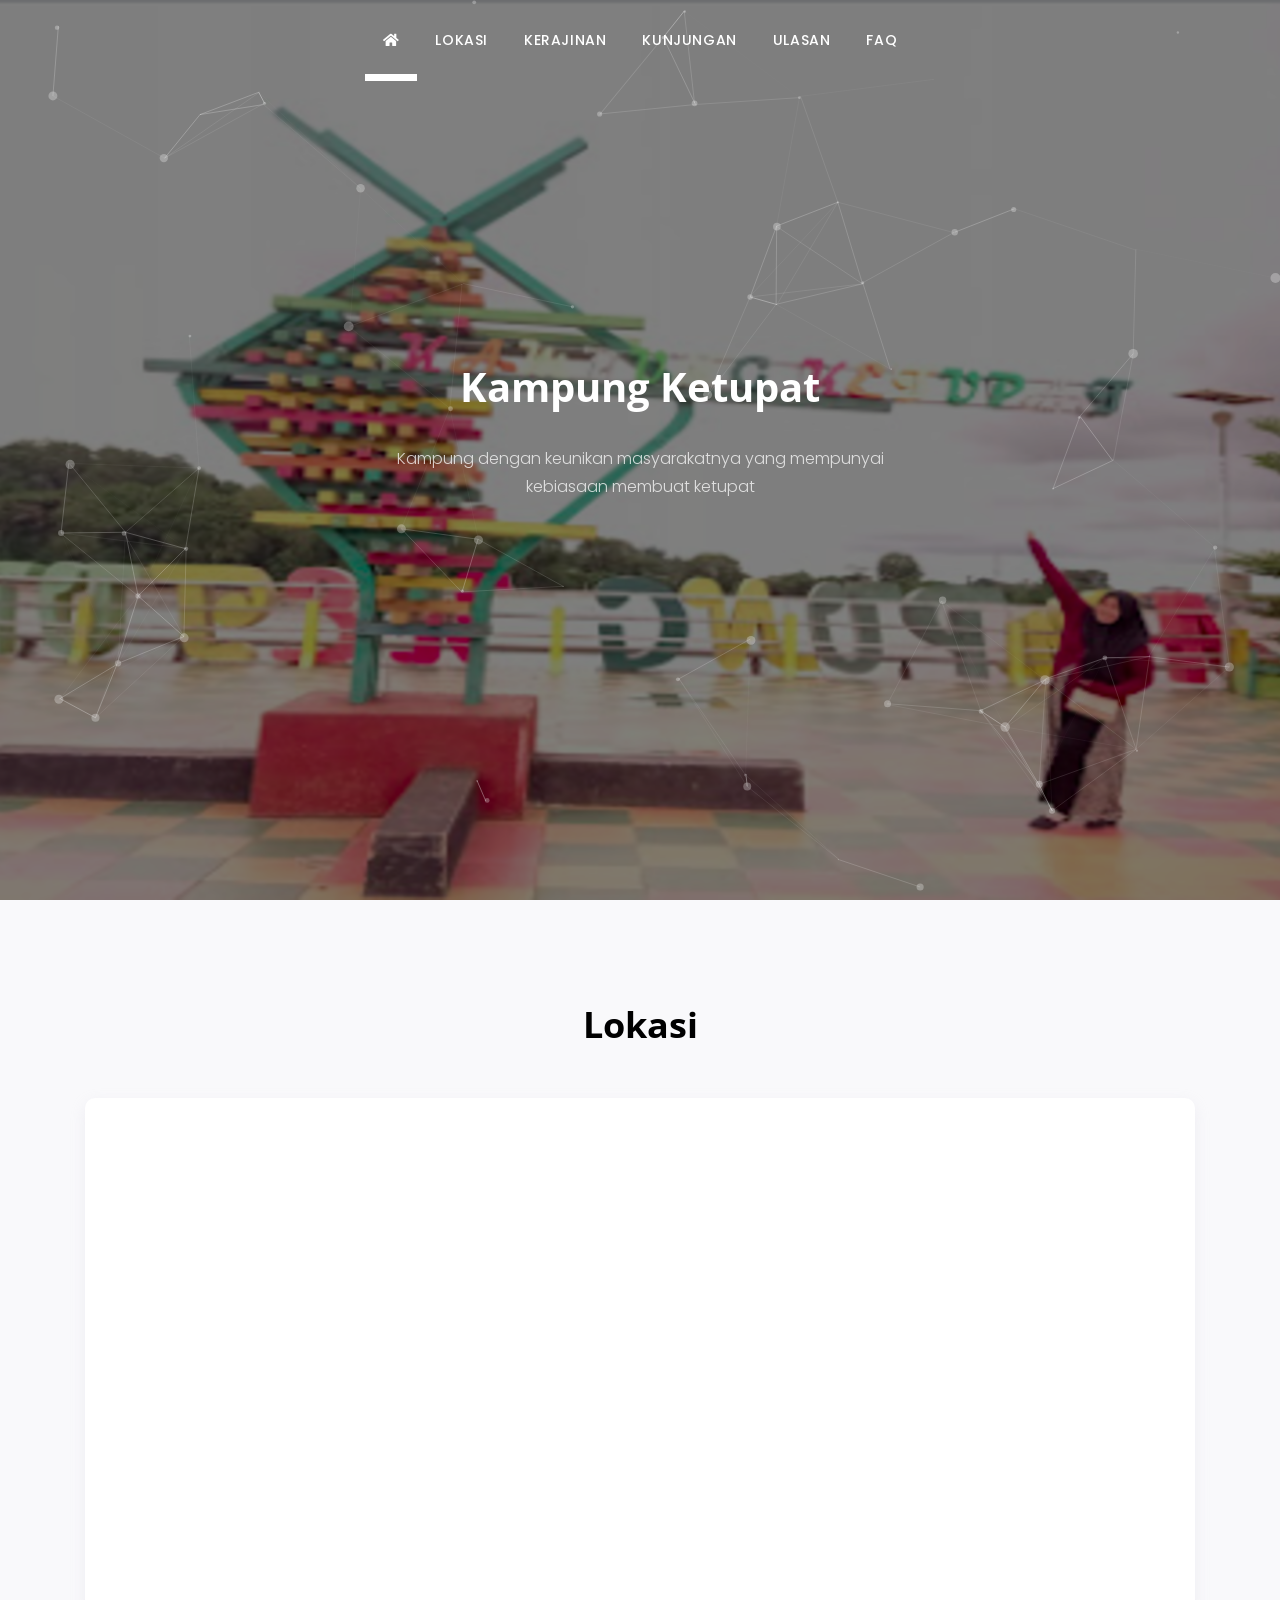
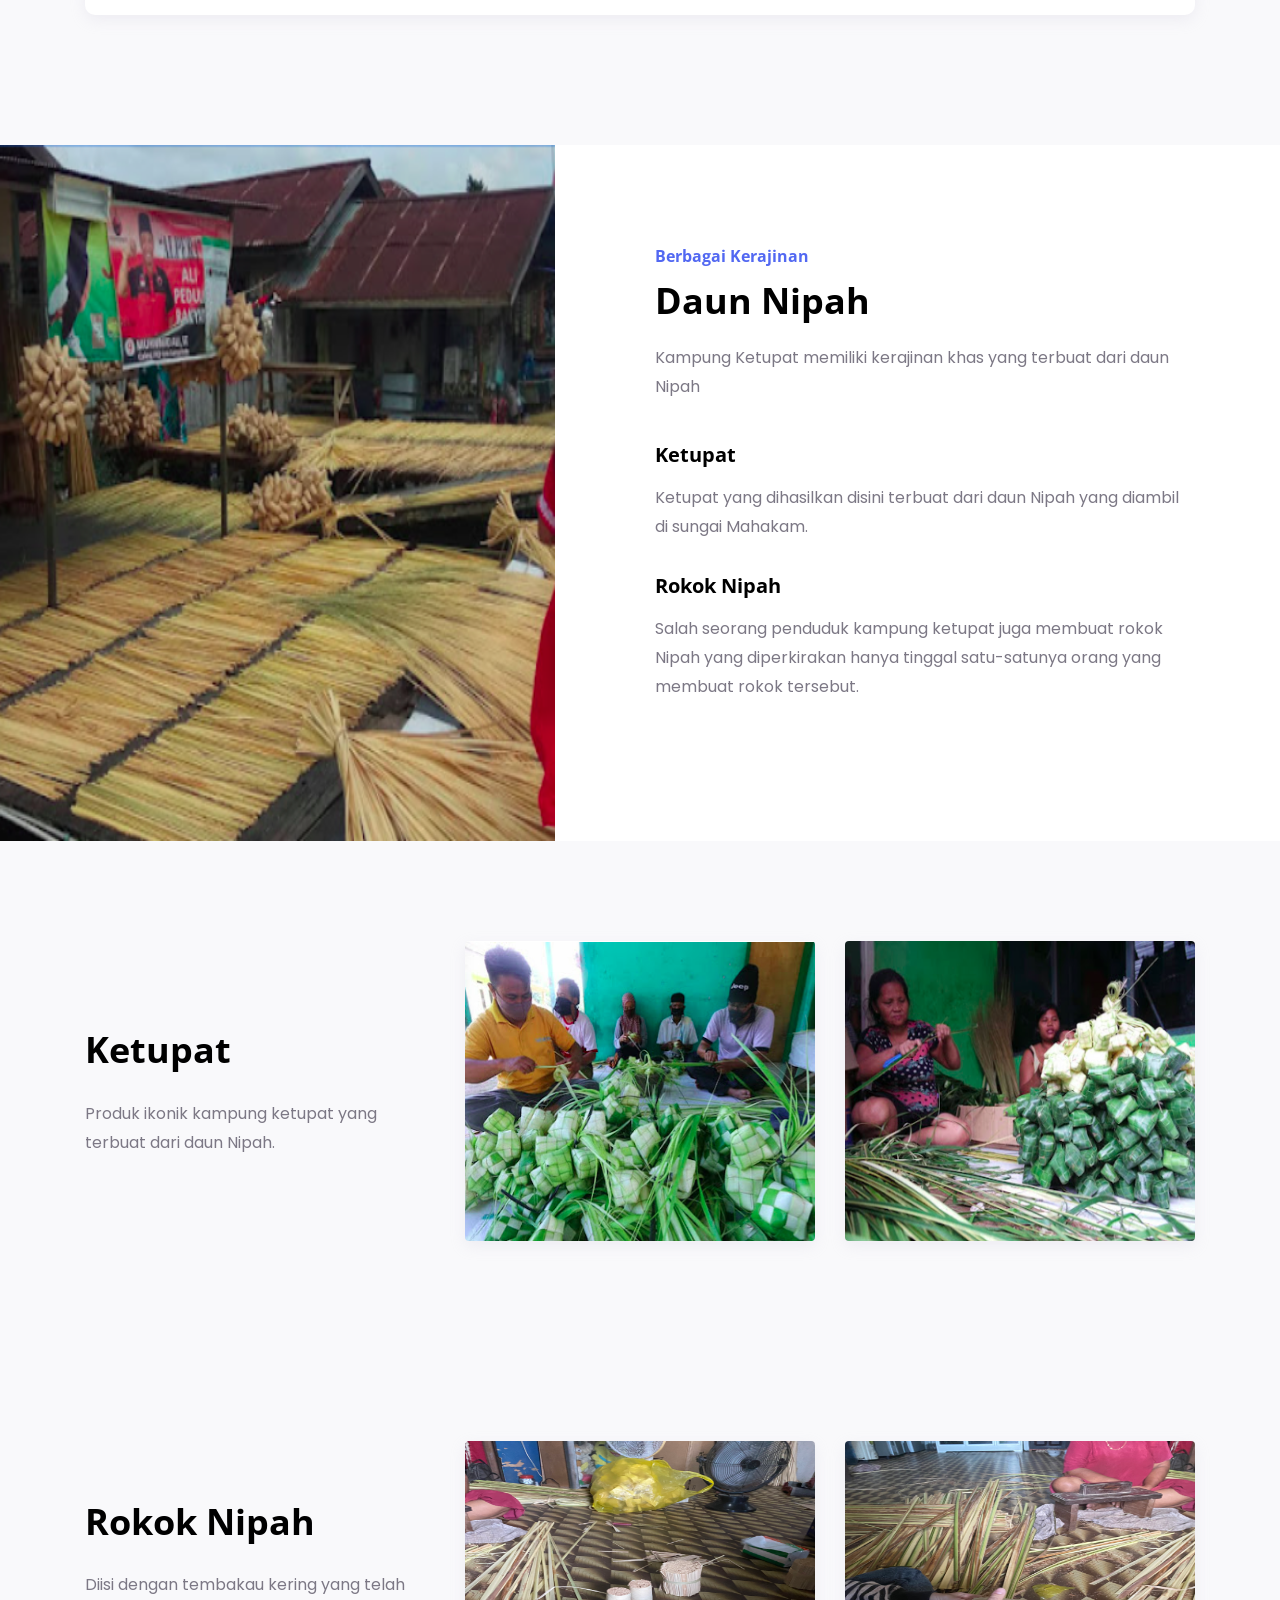
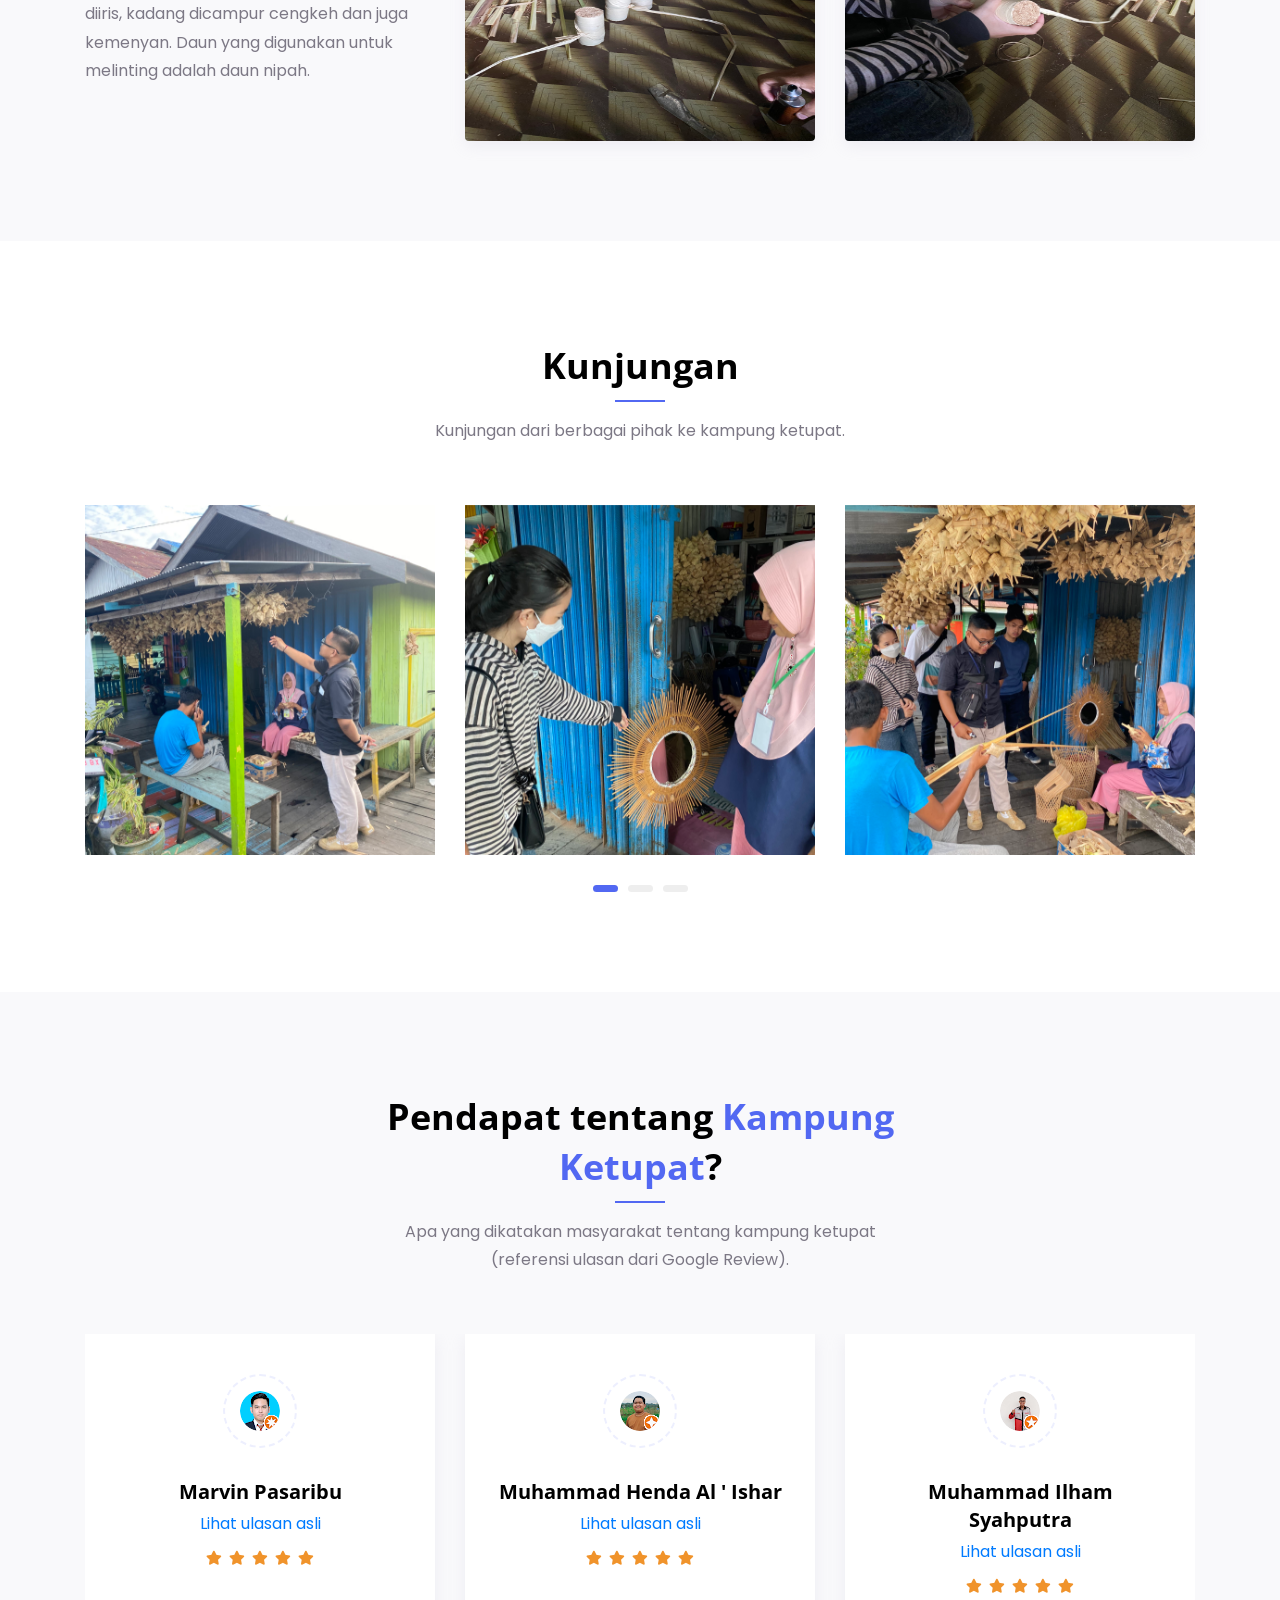
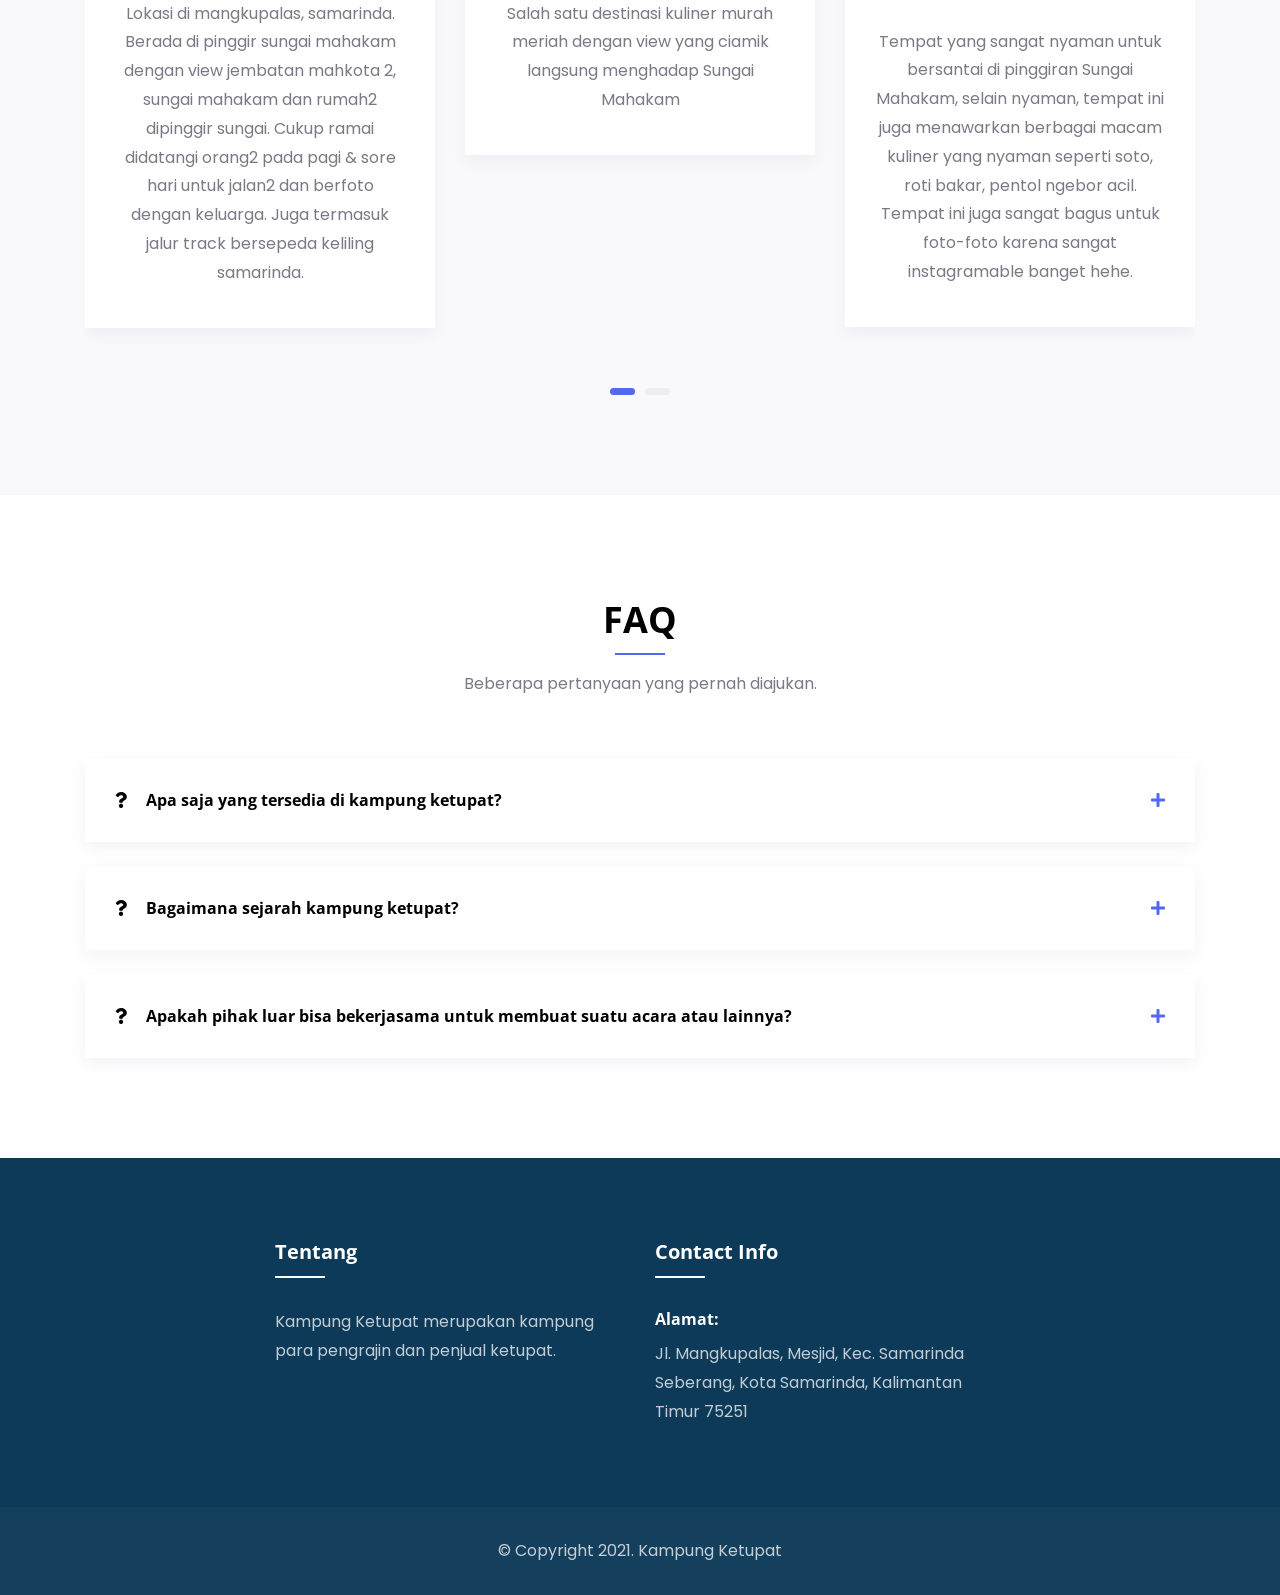
<file: index.html>
<!DOCTYPE html>
<html lang="en">
<head>
    <meta charset="UTF-8">
    <meta name="author" content="Kampung Ketupat">
    <meta name="robots" content="index,follow">
    <meta name="publisher" content="Inforsa">
    <meta http-equiv="X-UA-Compatible" content="IE=edge">
    <meta name="description" content="Kampung Ketupat kampung penuh warna">
    <meta name="viewport" content="width=device-width, initial-scale=1.0">
    <title>Kampung Ketupat | Kampung Penuh Warna</title>
    <!--// Boostrap v4 //-->
    <link rel="stylesheet" href="vendor/css/bootstrap.min.css">
    <!--// Magnific Popup //-->
    <link rel="stylesheet" href="vendor/css/magnific.popup.min.css">
    <!--// Animate Css //-->
    <link rel="stylesheet" href="vendor/css/animate.min.css">
    <!--// Owl Carousel //-->
    <link rel="stylesheet" href="vendor/css/owl.carousel.min.css">
    <!--// Owl Carousel Default //-->
    <link rel="stylesheet" href="vendor/css/owl.carousel.default.min.css">
    <!--// Font Awesome //-->
    <link rel="stylesheet" href="fonts/font_awesome/css/all.css">
    <!--// Theme Main Css //-->
    <link rel="stylesheet" href="css/style.css">
    <!--// Google Fonts //-->
    <link href="https://fonts.googleapis.com/css2?family=Poppins:ital,wght@0,400;0,500;0,600;0,700;0,800;0,900;1,400;1,500;1,600;1,700;1,800;1,900&display=swap" rel="stylesheet">
    <link href="https://fonts.googleapis.com/css2?family=Open+Sans:ital,wght@0,300;0,400;0,600;0,700;0,800;1,300;1,400;1,600;1,700;1,800&display=swap" rel="stylesheet">
</head>
<body data-spy="scroll" data-target="#fixedNavbar">

    <!--// Page Wrapper Start //-->
    <div class="page-wrapper" id="wrapper">

        <!--// Header Start //-->
        <header class="header fixed-top p-3 p-lg-0" id="header">
            <div id="nav-menu-wrap">
                <div class="container">
                    <nav class="navbar navbar-expand-lg p-0">
                        <button class="navbar-toggler" type="button" data-toggle="collapse" data-target="#fixedNavbar" 
                            aria-controls="fixedNavbar" aria-expanded="false" aria-label="Toggle navigation">
                            <span class="togler-icon-inner">
                                <span class="line-1"></span>
                                <span class="line-2"></span>
                                <span class="line-3"></span>
                            </span>
                        </button>
                        <div class="collapse navbar-collapse main-menu justify-content-center" id="fixedNavbar">
                            <ul class="navbar-nav">
                                <li class="nav-item">
                                    <a class="nav-link active menu-link" href="#home">
                                        <i class="fas fa-home"></i>
                                    </a>
                                </li>
                                <li class="nav-item">
                                    <a class="nav-link menu-link" href="#lokasi">Lokasi</a>
                                </li>
                                <li class="nav-item">
                                    <a class="nav-link menu-link" href="#kerajinan">Kerajinan</a>
                                </li>
                                <li class="nav-item">
                                    <a class="nav-link menu-link" href="#kunjungan">Kunjungan</a>
                                </li>
                                <li class="nav-item">
                                    <a class="nav-link menu-link" href="#ulasan">Ulasan</a>
                                </li>
                                <li class="nav-item">
                                    <a class="nav-link menu-link" href="#faq-area">FAQ</a>
                                </li>
                            </ul>
                        </div>
                    </nav>
                </div>
            </div>
        </header>
        <!--// Header End  //-->

        <!--// Main Area Start //-->
        <main class="main-area">

            <!--// Hero Section Start //-->
            <section class="hero-banner bg-overlay" id="home" data-bg-image-path="img/header.png">
                <div id="heroparticles"></div>
                <div class="container h-100">
                    <div class="row align-items-center justify-content-center">
                        <div class="col-lg-7 col-xl-6 col-md-10">
                            <div class="hero-inner text-center">
                                <h1>Kampung Ketupat</h1>
                                <h2>Kampung dengan keunikan masyarakatnya yang mempunyai kebiasaan membuat ketupat</h2>
                            </div>
                        </div>
                    </div>
                </div>
            </section>
            <!--// Hero Section End //-->

            <section class="section bg-light-grey" id="lokasi">
                <div class="container">
                    <h2 class="mb-5 text-center">Lokasi</h2>
                    <div class="custom-card">
                        <iframe src="https://www.google.com/maps/embed?pb=!1m18!1m12!1m3!1d3989.652932174733!2d117.15012201542001!3d-0.5216927354187605!2m3!1f0!2f0!3f0!3m2!1i1024!2i768!4f13.1!3m3!1m2!1s0x2df67f93fc6a90bb%3A0x6b206598b103ec0c!2sKampung%20Ketupat!5e0!3m2!1sid!2sid!4v1659330964343!5m2!1sid!2sid" class="rounded w-100" height="450" style="border:0;" allowfullscreen="" loading="lazy" referrerpolicy="no-referrer-when-downgrade"></iframe>
                    </div>
                </div>
            </section>
            
            <!--// New Features Section Start //-->
            <section id="new-features">
                <div class="new-features-img">
                    <img src="img/daun-nipah.png" alt="New Features image"  title="New Features image">
                </div>
                <div class="container" id="kerajinan">
                    <div class="row justify-content-end">
                        <div class="col-lg-6">
                            <div class="new-features-inner">
                                <div class="inner-text">
                                    <h6>Berbagai Kerajinan</h6>
                                    <h2>Daun Nipah</h2>
                                    <p>Kampung Ketupat memiliki kerajinan khas yang terbuat dari daun Nipah</p>
                                </div>
                                <ul class="new-features-list">
                                    <li>
                                        <div class="text">
                                            <h6>Ketupat</h6>
                                            <p>Ketupat yang dihasilkan disini terbuat dari daun Nipah yang diambil di sungai Mahakam.</p>
                                        </div>
                                    </li>
                                    <li>
                                        <div class="text">
                                            <h6>Rokok Nipah</h6>
                                            <p>Salah seorang penduduk kampung ketupat juga membuat rokok Nipah yang diperkirakan hanya tinggal satu-satunya orang yang membuat rokok tersebut.</p>
                                        </div>
                                    </li>
                                </ul>
                            </div>
                        </div>
                    </div>
                </div>
            </section>
            <!--// New Features Section End //-->

            <section class="section bg-light-grey" id="ketupat">
                <div class="container">
                    <div class="row align-items-center">
                        <div class="col-12 col-lg-4 mb-4 mb-lg-0">
                            <h2 class="mb-4">Ketupat</h2>
                            <p>Produk ikonik kampung ketupat yang terbuat dari daun Nipah.</p>
                        </div>
                        <div class="col-12 col-lg-8">
                            <div class="row justify-content-center">
                                <div class="col-12 col-lg-6 mb-4 mb-lg-0">
                                    <img src="img/ketupat/ketupat-1.png" class="custom-shadow rounded w-100" height="300" alt="">
                                </div>
                                <div class="col-12 col-lg-6">
                                    <img src="img/ketupat/ketupat-2.png" class="custom-shadow rounded w-100" height="300" alt="">
                                </div>
                            </div>
                        </div>
                    </div>
                </div>
            </section>

            <section class="section bg-light-grey" id="rokok">
                <div class="container">
                    <div class="row align-items-center">
                        <div class="col-12 col-lg-4 mb-4 mb-lg-0">
                            <h2 class="mb-4">Rokok Nipah</h2>
                            <p>Diisi dengan tembakau kering yang telah diiris, kadang dicampur cengkeh dan juga kemenyan. Daun yang digunakan untuk melinting adalah daun nipah.</p>
                        </div>
                        <div class="col-12 col-lg-8">
                            <div class="row justify-content-center">
                                <div class="col-12 col-lg-6 mb-4 mb-lg-0">
                                    <img src="img/rokok/rokok-1.jpg" class="custom-shadow rounded w-100" height="300" alt="">
                                </div>
                                <div class="col-12 col-lg-6">
                                    <img src="img/rokok/rokok-2.jpg" class="custom-shadow rounded w-100" height="300" alt="">
                                </div>
                            </div>
                        </div>
                    </div>
                </div>
            </section>

            <!--// Screenshots Section Start //-->
            <section class="section" id="kunjungan">
                <div class="container">
                    <div class="row justify-content-center">
                        <div class="col-lg-6">
                            <div class="section-heading">
                                <h2>Kunjungan</h2>
                                <h4>Kunjungan dari berbagai pihak ke kampung ketupat.</h4>
                            </div>
                        </div>
                    </div>
                    <div class="screenshots-carousel owl-carousel owl-theme">
                        <div class="item">
                            <img src="img/kunjungan/junjungan-1.jpg" alt="Screenshots image" class="img-fluid h-100">
                        </div>
                        <div class="item">
                            <img src="img/kunjungan/junjungan-2.jpg" alt="Screenshots image" class="img-fluid h-100">
                        </div>
                        <div class="item">
                            <img src="img/kunjungan/junjungan-3.jpg" alt="Screenshots image" class="img-fluid h-100">
                        </div>
                        <div class="item">
                            <img src="img/kunjungan/junjungan-4.jpg" alt="Screenshots image" class="img-fluid h-100">
                        </div>
                        <div class="item">
                            <img src="img/kunjungan/junjungan-5.jpg" alt="Screenshots image" class="img-fluid h-100">
                        </div>
                        <div class="item">
                            <img src="img/kunjungan/junjungan-7.png" alt="Screenshots image" class="img-fluid h-100">
                        </div>
                        <div class="item">
                            <img src="img/kunjungan/junjungan-8.png" alt="Screenshots image" class="img-fluid h-100">
                        </div>
                        <div class="item">
                            <img src="img/kunjungan/junjungan-9.png" alt="Screenshots image" class="img-fluid h-100">
                        </div>
                    </div>
                </div>
            </section>
            <!--// Screenshots Section End //-->

            <!--// Testimonials Section Start //-->
            <section class="section bg-light-grey" id="ulasan">
                <div class="container">
                    <div class="row justify-content-center">
                        <div class="col-lg-6">
                            <div class="section-heading">
                                <h2>Pendapat tentang <span>Kampung Ketupat</span>?</h2>
                                <h4>
                                    Apa yang dikatakan masyarakat tentang kampung ketupat (referensi ulasan dari Google Review).
                                </h4>
                            </div>
                        </div>
                    </div>
                    <div class="testimonials-carousel owl-carousel owl-theme">
                        <div class="item">
                            <div class="testimonial-item">
                                <div class="img">
                                   <img src="img/testimonial/real-testimonial-1.png" alt="Testimonials image" title="Testimonials image">
                                </div>
                                <div class="body">
                                    <h6>
                                        Marvin Pasaribu
                                    </h6>
                                    <a href="https://goo.gl/maps/D37UqzqEdnn6Zybu5" target="_blank">Lihat ulasan asli</a>
                                    <div class="rating">
                                        <i class="fa fa-star"></i>
                                        <i class="fa fa-star"></i>
                                        <i class="fa fa-star"></i>
                                        <i class="fa fa-star"></i>
                                        <i class="fa fa-star"></i>
                                    </div>
                                    <p>
                                        Lokasi di mangkupalas, samarinda. Berada di pinggir sungai mahakam dengan view jembatan mahkota 2, sungai mahakam dan rumah2 dipinggir sungai. Cukup ramai didatangi orang2 pada pagi & sore hari untuk jalan2 dan berfoto dengan keluarga. Juga termasuk jalur track bersepeda keliling samarinda.
                                    </p>
                                </div>
                            </div>
                        </div>
                        <div class="item">
                            <div class="testimonial-item">
                                <div class="img">
                                   <img src="img/testimonial/real-testimonial-2.png" alt="Testimonials image" title="Testimonials image">
                                </div>
                                <div class="body">
                                    <h6>
                                        Muhammad Henda Al ' Ishar
                                    </h6>
                                    <a href="https://goo.gl/maps/DyvkgGRaTUk4HW7x5" target="_blank">Lihat ulasan asli</a>
                                    <div class="rating">
                                        <i class="fa fa-star"></i>
                                        <i class="fa fa-star"></i>
                                        <i class="fa fa-star"></i>
                                        <i class="fa fa-star"></i>
                                        <i class="fa fa-star"></i>
                                    </div>
                                    <p>
                                        Salah satu destinasi kuliner murah meriah dengan view yang ciamik langsung menghadap Sungai Mahakam
                                    </p>
                                </div>
                            </div>
                        </div>
                        <div class="item">
                            <div class="testimonial-item">
                                <div class="img">
                                   <img src="img/testimonial/real-testimonial-3.png" alt="Testimonials image" title="Testimonials image">
                                </div>
                                <div class="body">
                                    <h6>
                                        Muhammad Ilham Syahputra
                                    </h6>
                                    <a href="https://goo.gl/maps/BK1jLFpyXAvFGYeF8" target="_blank">Lihat ulasan asli</a>
                                    <div class="rating">
                                        <i class="fa fa-star"></i>
                                        <i class="fa fa-star"></i>
                                        <i class="fa fa-star"></i>
                                        <i class="fa fa-star"></i>
                                        <i class="fa fa-star"></i>
                                    </div>
                                    <p>
                                        Tempat yang sangat nyaman untuk bersantai di pinggiran Sungai Mahakam, selain nyaman, tempat ini juga menawarkan berbagai macam kuliner yang nyaman seperti soto, roti bakar, pentol ngebor acil. Tempat ini juga sangat bagus untuk foto-foto karena sangat instagramable banget hehe.
                                    </p>
                                </div>
                            </div>
                        </div>
                        <div class="item">
                            <div class="testimonial-item">
                                <div class="img">
                                   <img src="img/testimonial/real-testimonial-4.png" alt="Testimonials image" title="Testimonials image">
                                </div>
                                <div class="body">
                                    <h6>
                                        Hefni Ramadhany
                                    </h6>
                                    <a href="https://goo.gl/maps/ATurPJxt8qb3Twou7" target="_blank">Lihat ulasan asli</a>
                                    <div class="rating">
                                        <i class="fa fa-star"></i>
                                        <i class="fa fa-star"></i>
                                        <i class="fa fa-star"></i>
                                        <i class="fa fa-star"></i>
                                        <i class="fa fa-star"></i>
                                    </div>
                                    <p>
                                        Bagi yg bingung mau city tour, kampung ketupat sih pilihannya
                                    </p>
                                </div>
                            </div>
                        </div>
                        <div class="item">
                            <div class="testimonial-item">
                                <div class="img">
                                   <img src="img/testimonial/real-testimonial-5.png" alt="Testimonials image" title="Testimonials image">
                                </div>
                                <div class="body">
                                    <h6>
                                        Junay Di
                                    </h6>
                                    <a href="https://goo.gl/maps/d6YJYpJGyZLUhmN86" target="_blank">Lihat ulasan asli</a>
                                    <div class="rating">
                                        <i class="fa fa-star"></i>
                                        <i class="fa fa-star"></i>
                                        <i class="fa fa-star"></i>
                                        <i class="fa fa-star"></i>
                                        <i class="fa fa-star"></i>
                                    </div>
                                    <p>
                                        Tempat biasa namun berasa luar biasa.. joss
                                    </p>
                                </div>
                            </div>
                        </div>
                        <div class="item">
                            <div class="testimonial-item">
                                <div class="img">
                                   <img src="img/testimonial/real-testimonial-6.png" alt="Testimonials image" title="Testimonials image">
                                </div>
                                <div class="body">
                                    <h6>
                                        Hariyanti Rynt
                                    </h6>
                                    <a href="https://goo.gl/maps/mzcutxrW46s1FZrCA" target="_blank">Lihat ulasan asli</a>
                                    <div class="rating">
                                        <i class="fa fa-star"></i>
                                        <i class="fa fa-star"></i>
                                        <i class="fa fa-star"></i>
                                        <i class="fa fa-star"></i>
                                        <i class="fa fa-star"></i>
                                    </div>
                                    <p>
                                        Baguss disni<br>
                                        Makan disni murah meriah. Ada sop ceker, dan soto
                                    </p>
                                </div>
                            </div>
                        </div>
                    </div>
                </div>
            </section>
            <!--// Testimonials Section End //-->

            <!--// FAQ Section Start //-->
            <section class="section" id="faq-area">
                <div class="container">
                    <div class="row justify-content-center">
                        <div class="col-lg-6">
                            <div class="section-heading">
                                <h2>FAQ</h2>
                                <h4>
                                    Beberapa pertanyaan yang pernah diajukan.
                                </h4>
                            </div>
                        </div>
                    </div>
                    <div class="row">
                        <div class="col-12 mb-4">
                            <div class="accordion-item">
                                <div class="accordion-item-header" id="accordionHeadingOne">
                                    <a href="#" data-toggle="collapse" data-target="#accordionItemOne" aria-expanded="false" aria-controls="accordionItemOne">
                                        <i class="fas fa-question"></i>
                                        <span>Apa saja yang tersedia di kampung ketupat?</span>
                                    </a>
                                </div>
                                <div id="accordionItemOne" class="collapse" aria-labelledby="accordionHeadingOne">
                                    <div class="accordion-body">
                                        <p>
                                            Selain ciri khas ketupatnya, terdapat spot yang bagus untuk berfoto dan beberapa makanan tradisional yang tersedia, juga ada acara yang diadakan guna meramaikan kampung ketupat, bahkan di hari minggu terdapat hiburan musik dan permainan tradisional.
                                        </p>
                                    </div>
                                </div>
                            </div>
                        </div>
                        <div class="col-12 mb-4">
                            <div class="accordion-item">
                                <div class="accordion-item-header" id="accordionHeaderTwo">
                                    <a href="#" data-toggle="collapse" data-target="#accordionItemTwo" aria-expanded="false" aria-controls="accordionItemTwo">
                                        <i class="fas fa-question"></i>
                                        <span>Bagaimana sejarah kampung ketupat?</span>
                                    </a>
                                </div>
                                <div id="accordionItemTwo" class="collapse" aria-labelledby="accordionHeaderTwo">
                                    <div class="accordion-body">
                                        <p>
                                            Dinamai kampung ketupat karena keunikan masyarakatnya yang mempunyai kebiasaan membuat ketupat.
                                        </p>
                                    </div>
                                </div>
                            </div>
                        </div>
                        <div class="col-12">
                            <div class="accordion-item">
                                <div class="accordion-item-header" id="accordionHeaderThree">
                                    <a href="#" data-toggle="collapse" data-target="#accordionItemThree" aria-expanded="false" aria-controls="accordionItemThree">
                                        <i class="fas fa-question"></i>
                                        <span>Apakah pihak luar bisa bekerjasama untuk membuat suatu acara atau lainnya?</span>
                                    </a>
                                </div>
                                <div id="accordionItemThree" class="collapse" aria-labelledby="accordionHeaderThree">
                                    <div class="accordion-body">
                                        <p>
                                            Sudah banyak pihak-pihak yang bekerjasama dengan kampung ketupat, seperti ada yang ingin membuat acara dan juga banyak mahasiswa-mahasiswa yang melakukan kegiatan KKN, PKM, dan pengabdian masyarakat yang membuat fasilitas di kampung ketupat menjadi lebih bervariasi.
                                        </p>
                                    </div>
                                </div>
                            </div>
                        </div>
                    </div>
                </div>
            </section>
            <!--// FAQ Section End //-->

            <!--// Footer Start //-->
            <footer class="footer">
                <div class="footer-top">
                    <div class="container">
                        <div class="row justify-content-center">
                            <div class="col-md-6 col-lg-4 footer-widget-resp">
                                <div class="footer-widget">
                                    <h6 class="footer-title">Tentang</h6>
                                    <p class="footer-desc">
                                        Kampung Ketupat merupakan kampung para pengrajin dan penjual ketupat.
                                    </p>
                                    <!-- <div class="footer-social-links">
                                        <a href="#">
                                            <i class="fab fa-facebook-f"></i>
                                        </a>
                                        <a href="#">
                                            <i class="fab fa-twitter"></i>
                                        </a>
                                        <a href="#">
                                            <i class="fab fa-instagram"></i>
                                        </a>
                                        <a href="#">
                                            <i class="fab fa-youtube"></i>
                                        </a>
                                    </div> -->
                                </div>
                            </div>
                            <div class="col-md-6 col-lg-4 footer-widget-resp">
                                <div class="footer-widget">
                                    <h6 class="footer-title">Contact Info</h6>
                                    <div class="footer-contact-info-wrap">
                                        <ul class="footer-contact-info-list">
                                            <li>
                                                <h6>Alamat:</h6>
                                                <p>Jl. Mangkupalas, Mesjid, Kec. Samarinda Seberang, Kota Samarinda, Kalimantan Timur 75251</p>
                                            </li>
                                            <!-- <li>
                                                <h6>Email & No Telp:</h6>
                                                <div class="text">
                                                    <p>(423) 391-7144</p>
                                                    <p>info@example.com</p>
                                                </div>
                                            </li> -->
                                        </ul>
                                    </div>
                                </div>
                            </div>
                        </div>
                    </div>
                </div>
                <div class="copyright text-center">
                    <div class="container">
                        <p class="copyright-text">© Copyright 2021. Kampung Ketupat</p>
                    </div>
                </div>
            </footer>
            <!--// Footer End //-->

        </main>
        <!--// Main Area End //-->

        <a href="#wrapper" class="scroll-top-btn">
            <i class="fa fa-arrow-up"></i>
        </a>
        <!--// .scroll-top-btn // -->

        <div id="preloader-wrap">
            <div class="preloader-inner">
                <div class="gooey">
                    <span class="dot"></span>
                    <div class="dots">
                        <span></span>
                        <span></span>
                        <span></span>
                    </div>
                </div>
            </div>
        </div>
        <!--// Preloader // -->

    </div>
    <!--// Page Wrapper End //-->

    <!-- Success Modal Start -->
    <div class="modal fade custom-modal" id="contactFormSuccessModal" tabindex="-1" role="dialog" aria-labelledby="contactFormSuccessModalLabel" aria-hidden="true">
        <div class="modal-dialog" role="document">
            <div class="modal-content">
                <div class="modal-header success">
                    <h5 class="modal-title" id="contactFormSuccessModalLabel">Success</h5>
                    <button type="button" class="close" data-dismiss="modal" aria-label="Close">
                        <span aria-hidden="true">&times;</span>
                    </button>
                </div>
                <div class="modal-body">
                    <div class="form-popup-inner">
                        <div class="form-icon success">
                            <svg version="1.1" xmlns="http://www.w3.org/2000/svg" viewBox="0 0 130.2 130.2">
                                <circle class="path circle" fill="none"  stroke-width="6" stroke-miterlimit="10" cx="65.1" cy="65.1" r="62.1" />
                                <polyline class="path check" fill="none" stroke-width="6" stroke-linecap="round" stroke-miterlimit="10" points="100.2,40.2 51.5,88.8 29.8,67.5 " />
                            </svg>
                        </div>
                        <div class="form-body">
                            <p>
                                Your message has been sent.We will contact you as soon as possible.
                            </p>
                        </div>
                    </div>
                </div>
                <div class="modal-footer">
                    <a href="#" class="popup-link success" data-dismiss="modal">Okay</a>
                </div>
            </div>
        </div>
    </div>
    <!-- Success Modal End -->

    <!-- Danger Modal Start -->
    <div class="modal fade custom-modal" id="contactFormDangerModal" tabindex="-1" role="dialog" aria-labelledby="contactFormDangerModalLabel" aria-hidden="true">
        <div class="modal-dialog" role="document">
            <div class="modal-content">
                <div class="modal-header danger">
                    <h5 class="modal-title" id="contactFormDangerModalLabel">Error</h5>
                    <button type="button" class="close" data-dismiss="modal" aria-label="Close">
                        <span aria-hidden="true">&times;</span>
                    </button>
                </div>
                <div class="modal-body">
                    <div class="form-popup-inner">
                        <div class="form-icon danger">
                            <svg version="1.1" xmlns="http://www.w3.org/2000/svg" viewBox="0 0 130.2 130.2">
                                <circle class="path circle" fill="none" stroke-width="6" stroke-miterlimit="10" cx="65.1" cy="65.1" r="62.1" />
                                <line class="path line" fill="none" stroke-width="6" stroke-linecap="round" stroke-miterlimit="10" x1="34.4" y1="37.9" x2="95.8" y2="92.3" />
                                <line class="path line" fill="none" stroke-width="6" stroke-linecap="round" stroke-miterlimit="10" x1="95.8" y1="38" x2="34.4" y2="92.2" />
                            </svg>
                        </div>
                        <div class="form-body">
                            <p>
                                Error!Something went wrong.There was an error sending your message.
                                <span id="error_message"></span>
                            </p>
                        </div>
                    </div>
                </div>
                <div class="modal-footer">
                    <a href="#" class="popup-link danger" data-dismiss="modal">Close</a>
                </div>
            </div>
        </div>
    </div>
    <!-- Danger Modal End -->

    <!--// JQuery //-->
    <script src="vendor/js/jquery.min.js"></script>
    <!--// Images Loaded //-->
    <script src="vendor/js/images.loaded.min.js"></script>
    <!--// Magnific Popup //-->
    <script src="vendor/js/magnific.popup.min.js"></script>
    <!--// Popper Popup //-->
    <script src="vendor/js/popper.min.js"></script>
    <!--// Bootstrap //-->
    <script src="vendor/js/bootstrap.min.js"></script>
    <!--// Waypoint Js //-->
    <script src="vendor/js/waypoint.min.js"></script>
    <!--// Counter Up Js //-->
    <script src="vendor/js/counter.up.min.js"></script>
    <!--// JQuery Easing Functions //-->
    <script src="vendor/js/jquery.easing.min.js"></script>
    <!--// Owl Carousel //-->
    <script src="vendor/js/owl.carousel.min.js"></script>
    <!--// Form Validate //-->
    <script src="vendor/js/validate.min.js"></script>
    <!--// Particles Js //-->
    <script src="vendor/js/particles.js"></script>
    <!--// Main Js //-->
    <script src="js/main.js"></script>
</body>
</html>
</file>
<file: css/style.css>
/* -------------------------------------------------------------------
 * Theme Name            : HovyLee - App Landing Page
 * Author Name           : Yucel Yilmaz
 * Created Date          : 25 October 2021
 * Version               : 1.0
 * File                  : style.css
------------------------------------------------------------------- */
/* -------------------------------------------------------------------
   Base                               
   ------------------------ /
 * 01.Base
 * 02.Typography
 * 03.Helper Class
   ------------------------ /
   Components                               
   ------------------------ /
 * 04.Buttons  
 * 05.Animations 
 * 06.Form(Input, Comment)
 * 07.Pagination 
 * 08.Preloader
   ------------------------ /
   Layout                               
   ------------------------ /
 * 09.Header
 * 10.Hero
 * 11.Features
 * 12.About
 * 13.New Features
 * 14.Watch Video
 * 15.Testimonial
 * 16.Pricing
 * 17.Download App   
 * 18.Our Team
 * 19.FAQ
 * 20.Latest Blogs  
 * 21.Contact Us
 * 22.Footer
 * 23.Breadcrumb
 * 24.Sidebar 
   ------------------------ /
   Pages                               
   ------------------------ /
 * 25.Blog Single
 * 26.Home Intro    
------------------------------------------------------------------- */
/* ---------------------------------------------------------------- */
/* 01.Base                               
/* ---------------------------------------------------------------- */
body, html {
  font-size: 16px;
  font-family: "Poppins", sans-serif;
  font-weight: 400;
  color: #7C7885;
  margin: 0;
  padding: 0;
}

body {
  position: relative;
}

::-moz-selection {
  background: #292f36;
  color: #fff;
}

::selection {
  background: #292f36;
  color: #fff;
}

a:link, a:hover, a:active, a:visited {
  text-decoration: none;
}

ul, ol {
  list-style-type: none;
  padding: 0;
  margin: 0;
}

textarea, textarea:focus, input, input:focus, button, button:focus {
  outline: none;
  resize: inherit;
}

.owl-carousel .owl-item img {
  display: block;
  width: auto;
}

/* ---------------------------------------------------------------- */
/* 02.Typography                               
/* ---------------------------------------------------------------- */
h1, h2, h3, h4, h5, h6 {
  font-family: "Open Sans", sans-serif;
  font-weight: 700;
  color: #000;
  margin: 0;
  line-height: 1.4;
}

h1, .h1 {
  font-size: 40px;
}

h2, .h2 {
  font-size: 36px;
}

h3, .h3 {
  font-size: 2.9rem;
}

h4, .h4 {
  font-size: 2.5rem;
}

h5, .h5 {
  font-size: 1.467rem;
}

h6, .h6 {
  font-size: 16px;
}

p {
  line-height: 1.8;
  margin: 0;
}

/* ---------------------------------------------------------------- */
/* Responsive Media Query
 * Extra Small devices (portrait phones, less than 575px)
/* ---------------------------------------------------------------- */
@media only screen and (max-width: 575.98px) {
  h3, .h3 {
    font-size: 2.1rem;
  }
  h4, .h4 {
    font-size: 1.8rem;
  }
}
/* ---------------------------------------------------------------- */
/* 03.Helper Class                              
/* ---------------------------------------------------------------- */
.page-wrapper {
  position: relative;
  overflow: hidden;
}

.section {
  padding: 100px 0;
}
.section .section-heading {
  text-align: center;
  margin-bottom: 60px;
}
.section .section-heading h2 {
  margin-bottom: 15px;
  padding-bottom: 10px;
  text-align: center;
  display: block;
  position: relative;
}
.section .section-heading h2:after {
  content: "";
  width: 50px;
  height: 2px;
  bottom: 0;
  left: 50%;
  position: absolute;
  background: #5268F2;
  transform: translateX(-50%);
}
.section .section-heading h2 span {
  color: #5268F2;
}
.section .section-heading h4 {
  font-family: "Poppins", sans-serif;
  font-weight: 400;
  font-size: 16px;
  line-height: 28px;
  color: #7C7885;
}

.inner-header-title {
  margin-bottom: 25px !important;
  position: relative;
  padding-bottom: 20px;
  display: block;
}
.inner-header-title:after, .inner-header-title:before {
  content: "";
  bottom: 0;
  left: 0;
  height: 2px;
  position: absolute;
  border-radius: 5px;
}
.inner-header-title:after {
  width: 100%;
  background: rgba(0, 0, 0, 0.05);
}
.inner-header-title:before {
  width: 60px;
  z-index: 36;
  background: #5268F2;
}

.bg-grey {
  background: #f5f5f5;
}

.bg-light-grey {
  background: #F9F9FB;
}

.mb-30 {
  margin-bottom: 30px;
}

.pb-minus-70 {
  padding-bottom: 70px;
}

.bg-overlay {
  z-index: 1;
  padding: 100px 0;
  position: relative;
  background-attachment: fixed;
  background-position: center center;
  background-size: cover;
}
.bg-overlay:before {
  top: 0;
  left: 0;
  width: 100%;
  height: 100%;
  content: "";
  z-index: -1;
  position: absolute;
  opacity: 0.5;
  background: #000;
}

.owl-carousel .owl-item img {
  width: auto;
  display: inline-block;
}
.owl-carousel.owl-theme .owl-nav.disabled + .owl-dots {
  margin-top: 30px;
  line-height: 0;
}
.owl-carousel.owl-theme .owl-dots .owl-dot.active span {
  background: #5268F2;
}
.owl-carousel.owl-theme .owl-dots .owl-dot span {
  border: none;
  width: 25px;
  height: 7px;
  margin: 0 5px;
  border-radius: 100px;
  transition: all 0.5s ease;
  background: #eee;
}

.custom-shadow {
  box-shadow: 0 5px 15px 0 rgba(194, 188, 210, 0.2);
}

/* ---------------------------------------------------------------- */
/* Responsive Media Query
 * Extra small devices (portrait phones, less than 576px)
/* ---------------------------------------------------------------- */
@media only screen and (max-width: 575.98px) {
  .section .section-heading h2 {
    font-size: 2rem;
  }
}
/* ---------------------------------------------------------------- */
/* 04.Buttons                                                     
/* ---------------------------------------------------------------- */
.white-btn {
  font-weight: 500;
  padding: 16px 35px;
  text-align: center;
  border-radius: 500px;
  display: inline-block;
  background: #fff;
  transition: all 0.5s ease;
  text-transform: capitalize;
  color: #000 !important;
  border: 1px solid #fff;
  box-shadow: 0 15px 30px 0 rgba(0, 0, 0, 0.15);
}
.white-btn:hover {
  background: transparent;
  color: #fff !important;
  box-shadow: none;
  -webkit-animation: pulseWhite 1s 1 ease-in-out forwards;
          animation: pulseWhite 1s 1 ease-in-out forwards;
}

.primary-btn {
  font-weight: 500;
  padding: 16px 35px;
  text-align: center;
  border-radius: 500px;
  display: inline-block;
  background: #5268F2;
  transition: all 0.5s ease;
  text-transform: capitalize;
  color: #fff !important;
  border: 1px solid #5268F2;
  box-shadow: 0 15px 30px 0 rgba(82, 104, 242, 0.15);
}
.primary-btn:hover {
  color: #fff !important;
  box-shadow: none;
  background: #233fee;
  -webkit-animation: pulsePrimary 1s 1 ease-in-out forwards;
          animation: pulsePrimary 1s 1 ease-in-out forwards;
}

.outline-btn {
  font-weight: 500;
  padding: 16px 35px;
  text-align: center;
  border-radius: 500px;
  display: inline-block;
  background: transparent;
  text-transform: capitalize;
  transition: all 0.5s ease;
  border: 1px solid #fff;
  color: #fff !important;
}
.outline-btn:hover {
  background: #fff;
  color: #000 !important;
  -webkit-animation: pulseWhite 1s ease-in-out forwards;
          animation: pulseWhite 1s ease-in-out forwards;
}

.scroll-top-btn {
  bottom: 0;
  opacity: 0;
  right: 10px;
  width: 60px;
  height: 60px;
  z-index: 144;
  line-height: 60px;
  font-size: 16px;
  border-radius: 50%;
  text-align: center;
  position: fixed;
  visibility: hidden;
  color: #fff !important;
  background: #5268F2;
  transition: all 0.5s ease;
}
.scroll-top-btn:hover {
  color: #fff !important;
  -webkit-animation: pulsePrimary 1s 1 ease-in-out;
          animation: pulsePrimary 1s 1 ease-in-out;
}
.scroll-top-btn.active {
  opacity: 1;
  bottom: 10px;
  visibility: visible;
}

.custom-card {
  padding: 30px;
  border-radius: 10px;
  margin-bottom: 30px;
  background: #fff;
  transition: all 0.25s ease-in-out;
  box-shadow: 0 5px 15px 0 rgba(194, 188, 210, 0.2);
}
.custom-card h6 {
  margin-bottom: 10px;
}
.custom-card h5 {
  font-size: 46px;
  color: #5268F2;
}

/* ---------------------------------------------------------------- */
/* 05.Animations                                                     
/* ---------------------------------------------------------------- */
@-webkit-keyframes dot {
  50% {
    transform: translateX(96px);
  }
}
@keyframes dot {
  50% {
    transform: translateX(96px);
  }
}
@-webkit-keyframes dots {
  50% {
    transform: translateX(-31px);
  }
}
@keyframes dots {
  50% {
    transform: translateX(-31px);
  }
}
@-webkit-keyframes pulseWhite {
  0% {
    box-shadow: 0 0 0 0 rgba(255, 255, 255, 0.4);
  }
  70% {
    box-shadow: 0 0 0 20px rgba(255, 255, 255, 0);
  }
  100% {
    box-shadow: 0 0 0 0 rgba(255, 255, 255, 0);
  }
}
@keyframes pulseWhite {
  0% {
    box-shadow: 0 0 0 0 rgba(255, 255, 255, 0.4);
  }
  70% {
    box-shadow: 0 0 0 20px rgba(255, 255, 255, 0);
  }
  100% {
    box-shadow: 0 0 0 0 rgba(255, 255, 255, 0);
  }
}
@-webkit-keyframes pulsePrimary {
  0% {
    box-shadow: 0 0 0 0 rgba(82, 104, 242, 0.4);
  }
  70% {
    box-shadow: 0 0 0 20px rgba(82, 104, 242, 0);
  }
  100% {
    box-shadow: 0 0 0 0 rgba(82, 104, 242, 0);
  }
}
@keyframes pulsePrimary {
  0% {
    box-shadow: 0 0 0 0 rgba(82, 104, 242, 0.4);
  }
  70% {
    box-shadow: 0 0 0 20px rgba(82, 104, 242, 0);
  }
  100% {
    box-shadow: 0 0 0 0 rgba(82, 104, 242, 0);
  }
}
@-webkit-keyframes shadowIn {
  0% {
    box-shadow: none;
  }
  100% {
    box-shadow: 0 0 0 20px rgba(255, 255, 255, 0.2);
  }
}
@keyframes shadowIn {
  0% {
    box-shadow: none;
  }
  100% {
    box-shadow: 0 0 0 20px rgba(255, 255, 255, 0.2);
  }
}
@-webkit-keyframes iconPulse {
  0% {
    transform: scale(0.5);
    opacity: 0;
  }
  50% {
    opacity: 1;
  }
  100% {
    opacity: 0;
    transform: scale(1);
  }
}
@keyframes iconPulse {
  0% {
    transform: scale(0.5);
    opacity: 0;
  }
  50% {
    opacity: 1;
  }
  100% {
    opacity: 0;
    transform: scale(1);
  }
}
@-webkit-keyframes dash {
  0% {
    stroke-dashoffset: 1000;
  }
  100% {
    stroke-dashoffset: 0;
  }
}
@keyframes dash {
  0% {
    stroke-dashoffset: 1000;
  }
  100% {
    stroke-dashoffset: 0;
  }
}
@-webkit-keyframes dashCheck {
  0% {
    stroke-dashoffset: -100;
  }
  100% {
    stroke-dashoffset: 900;
  }
}
@keyframes dashCheck {
  0% {
    stroke-dashoffset: -100;
  }
  100% {
    stroke-dashoffset: 900;
  }
}
/* ---------------------------------------------------------------- */
/* 06.Form(Input, Comment)                             
/* ---------------------------------------------------------------- */
.custom-modal .modal-content {
  background: transparent;
}
.custom-modal .modal-content .modal-header {
  padding: 20px 30px;
  background: #5268F2;
  border-radius: 4px 4px 0 0;
}
.custom-modal .modal-content .modal-header .modal-title {
  color: #fff;
  font-size: 1.1rem;
  font-weight: 600;
}
.custom-modal .modal-content .modal-header button {
  opacity: 1;
}
.custom-modal .modal-content .modal-header button span {
  font-weight: 400;
  color: #fff;
}
.custom-modal .modal-content .modal-body {
  padding: 30px;
  background: #fff;
  border-radius: 0 0 4px 4px;
}
.custom-modal .modal-content .modal-body .popup-form-group {
  position: relative;
  overflow: hidden;
  margin-bottom: 20px;
}
.custom-modal .modal-content .modal-body .popup-form-group .popup-form-control {
  height: 60px;
  outline: none;
  width: 100%;
  border: 2px solid rgba(0, 0, 0, 0.07);
  border-radius: 4px;
  color: #000;
  background: #fff;
  padding: 0 20px 0 60px;
  transition: all 0.25s ease;
}
.custom-modal .modal-content .modal-body .popup-form-group .popup-form-control:focus {
  outline: none;
  border-color: #5268F2;
}
.custom-modal .modal-content .modal-body .popup-form-group > span {
  top: 0;
  left: 0;
  width: 60px;
  height: 60px;
  display: flex;
  align-items: center;
  text-align: center;
  position: absolute;
  justify-content: center;
  color: #5268F2;
  font-size: 16px;
}
.custom-modal .modal-content .modal-body .popup-form-group textarea {
  height: auto !important;
  padding: 18px 20px 18px 60px !important;
}

#contactFormSuccessModal .modal-header, #contactFormDangerModal .modal-header {
  text-align: center;
  padding: 20px;
  border: 0;
}
#contactFormSuccessModal .modal-header h5, #contactFormSuccessModal .modal-header button, #contactFormDangerModal .modal-header h5, #contactFormDangerModal .modal-header button {
  color: #fff;
}
#contactFormSuccessModal .modal-header.danger, #contactFormDangerModal .modal-header.danger {
  background: rgb(242, 116, 116);
  color: #fff;
}
#contactFormSuccessModal .modal-header.success, #contactFormDangerModal .modal-header.success {
  background: #4caf50;
  color: #fff;
}
#contactFormSuccessModal .modal-body, #contactFormDangerModal .modal-body {
  border-radius: 0;
}
#contactFormSuccessModal .modal-body .form-popup-inner, #contactFormDangerModal .modal-body .form-popup-inner {
  text-align: center;
}
#contactFormSuccessModal .modal-body .form-popup-inner .form-icon, #contactFormDangerModal .modal-body .form-popup-inner .form-icon {
  margin-bottom: 30px;
}
#contactFormSuccessModal .modal-body .form-popup-inner .form-icon svg, #contactFormDangerModal .modal-body .form-popup-inner .form-icon svg {
  width: 100px;
  height: 100px;
  border-radius: 50%;
}
#contactFormSuccessModal .modal-body .form-popup-inner .form-icon svg .path, #contactFormDangerModal .modal-body .form-popup-inner .form-icon svg .path {
  stroke-dasharray: 1000;
  stroke-dashoffset: 0;
}
#contactFormSuccessModal .modal-body .form-popup-inner .form-icon svg .path.circle, #contactFormDangerModal .modal-body .form-popup-inner .form-icon svg .path.circle {
  -webkit-animation: dash 0.9s ease-in-out;
          animation: dash 0.9s ease-in-out;
}
#contactFormSuccessModal .modal-body .form-popup-inner .form-icon svg .path.line, #contactFormDangerModal .modal-body .form-popup-inner .form-icon svg .path.line {
  stroke-dashoffset: 1000;
  -webkit-animation: dash 0.9s 0.35s ease-in-out forwards;
          animation: dash 0.9s 0.35s ease-in-out forwards;
}
#contactFormSuccessModal .modal-body .form-popup-inner .form-icon svg .path.check, #contactFormDangerModal .modal-body .form-popup-inner .form-icon svg .path.check {
  stroke-dashoffset: -100;
  -webkit-animation: dashCheck 0.9s 0.35s ease-in-out forwards;
          animation: dashCheck 0.9s 0.35s ease-in-out forwards;
}
#contactFormSuccessModal .modal-body .form-popup-inner .form-icon.danger svg, #contactFormDangerModal .modal-body .form-popup-inner .form-icon.danger svg {
  fill: rgb(242, 116, 116);
  stroke: rgb(242, 116, 116);
  background: rgba(242, 116, 116, 0.1);
}
#contactFormSuccessModal .modal-body .form-popup-inner .form-icon.success svg, #contactFormDangerModal .modal-body .form-popup-inner .form-icon.success svg {
  fill: #4caf50;
  stroke: #4caf50;
  background: rgba(76, 175, 80, 0.1);
}
#contactFormSuccessModal .modal-footer, #contactFormDangerModal .modal-footer {
  border-radius: 0;
  background: #fff;
  padding: 20px;
  justify-content: center;
}
#contactFormSuccessModal .modal-footer .popup-link, #contactFormDangerModal .modal-footer .popup-link {
  font-weight: 700;
  color: #000;
}
#contactFormSuccessModal .modal-footer .popup-link.success:hover, #contactFormDangerModal .modal-footer .popup-link.success:hover {
  color: #4caf50;
  text-decoration: underline;
}
#contactFormSuccessModal .modal-footer .popup-link.danger:hover, #contactFormDangerModal .modal-footer .popup-link.danger:hover {
  color: rgb(242, 116, 116);
  text-decoration: underline;
}

body[style], header[style] {
  padding-right: 0 !important;
}

.modal-open {
  overflow: auto;
  padding-right: 0 !important;
}

.comment-item {
  margin-bottom: 30px;
  transition: all 0.5s ease;
}
.comment-item:last-child {
  border-bottom: 0;
}
.comment-item p {
  margin-bottom: 15px !important;
}
.comment-item .comment-item-title {
  margin-bottom: 10px;
}
.comment-item img {
  margin-right: 20px;
  border-radius: 50%;
}
.comment-item .comment-meta {
  margin-bottom: 10px;
}
.comment-item .comment-meta span {
  display: inline-block;
  margin-right: 10px;
  color: #000;
  font-size: 14px;
  font-weight: 500;
}
.comment-item .comment-meta span i {
  margin-right: 10px;
  color: #5268F2;
}
.comment-item .reply-btn {
  display: inline-block;
  font-weight: 500;
  color: #000;
  transition: all 0.25s ease;
}
.comment-item .reply-btn:hover {
  color: #5268F2;
}
.comment-item .reply-btn i {
  vertical-align: -1px;
  display: inline-block;
  color: #5268F2;
}
.comment-item.sub-comment-item {
  margin-left: 100px;
}

.leave-comment-wrapper .comment-form-group {
  margin-bottom: 20px;
  position: relative;
}
.leave-comment-wrapper .comment-form-group .form-control {
  outline: none;
  width: 100%;
  border: none;
  height: auto;
  color: #000;
  padding: 18px 20px 18px 50px;
  border-radius: 5px;
  display: block;
  margin-bottom: 20px;
  position: relative;
  transition: all 0.5s ease;
  box-shadow: 0 10px 30px 0 rgba(194, 188, 210, 0.2);
}
.leave-comment-wrapper .comment-form-group .form-control:focus {
  box-shadow: 0 15px 30px rgba(194, 188, 210, 0.2);
}
.leave-comment-wrapper .comment-form-group span {
  top: 0;
  left: 20px;
  line-height: 60px;
  color: #5268F2;
  position: absolute;
  pointer-events: none;
}
.leave-comment-wrapper button {
  border: none;
}

.custom-form-group {
  position: relative;
}
.custom-form-group .custom-form-control {
  width: 100%;
  display: block;
  border-radius: 5px;
  margin-bottom: 30px;
  padding: 18px 30px 18px 60px;
  border: none;
  transition: all 0.25s ease;
  box-shadow: 0 10px 20px 0 rgba(194, 188, 210, 0.2);
}
.custom-form-group .custom-form-control:focus {
  box-shadow: 0 15px 30px 0 rgba(194, 188, 210, 0.2);
}
.custom-form-group > span {
  top: 0;
  left: 0;
  width: 60px;
  height: 60px;
  display: flex;
  align-items: center;
  text-align: center;
  position: absolute;
  justify-content: center;
  color: #5268F2;
  font-size: 16px;
}
.custom-form-group button {
  width: 100%;
  display: block !important;
  background: transparent;
}

.comment-block-mt {
  margin-top: 30px;
}

/* ---------------------------------------------------------------- */
/* Responsive Media Query
 * Extra Small devices (portrait phones, less than 576px)
/* ---------------------------------------------------------------- */
@media only screen and (max-width: 575.98px) {
  .comments-wrap .comments-item-wrap .comments-item {
    display: block;
  }
  .comments-wrap .comments-item-wrap .comments-item img {
    margin-right: 0;
    margin-bottom: 20px;
  }
  .comments-wrap .comments-item-wrap .comments-item.sub-comment {
    padding-left: 100px;
  }
}
/* ---------------------------------------------------------------- */
/* 07.Pagination                              
/* ---------------------------------------------------------------- */
.pagination-wrap {
  margin-top: 20px;
}
.pagination-wrap .pagination-link {
  width: 50px;
  height: 50px;
  color: #000;
  line-height: 50px;
  margin: 0 5px 0 0;
  border-radius: 50%;
  text-align: center;
  display: inline-block;
  background: #fff;
  transition: all 0.5s ease;
  box-shadow: 0 10px 20px 0 rgba(194, 188, 210, 0.2);
}
.pagination-wrap .pagination-link:hover, .pagination-wrap .pagination-link.active {
  background: #5268F2;
  color: #fff !important;
}
.pagination-wrap .pagination-link:last-child {
  margin-right: 0;
}

/* ---------------------------------------------------------------- */
/* 08.Preloader                            
/* ---------------------------------------------------------------- */
#preloader-wrap {
  top: 0;
  left: 0;
  width: 100%;
  height: 100%;
  z-index: 5555;
  display: flex;
  position: fixed;
  background: #fff;
  justify-content: center;
  align-items: center;
}
#preloader-wrap .gooey {
  top: 50%;
  left: 50%;
  width: 142px;
  height: 40px;
  position: absolute;
  filter: contrast(20);
  margin: -20px 0 0 -71px;
  background: #fff;
}
#preloader-wrap .gooey .dot {
  top: 12px;
  left: 15px;
  width: 16px;
  height: 16px;
  filter: blur(4px);
  border-radius: 50%;
  position: absolute;
  background: #000;
  transform: translateX(0);
  -webkit-animation: dot 2.8s infinite;
          animation: dot 2.8s infinite;
}
#preloader-wrap .gooey .dots {
  margin-top: 12px;
  margin-left: 31px;
  transform: translateX(0);
  -webkit-animation: dots 2.8s infinite;
          animation: dots 2.8s infinite;
}
#preloader-wrap .gooey .dots span {
  display: block;
  float: left;
  width: 16px;
  height: 16px;
  margin-left: 16px;
  filter: blur(4px);
  border-radius: 50%;
  background: #000;
}

/* ---------------------------------------------------------------- */
/* 09.Header                                                   
/* ---------------------------------------------------------------- */
.header {
  padding: 10px 0;
  transition: all 400ms cubic-bezier(0.65, 0, 0.35, 1);
}
.header .navbar-brand {
  padding: 0;
  color: #fff;
  margin-right: 0;
  text-transform: capitalize;
}
.header .navbar-brand img {
  display: none;
}
.header .navbar-brand img.logo-transparent {
  display: block;
}
.header .nav-item .nav-link {
  color: #fff;
  font-weight: 500;
  padding: 30px 18px !important;
  letter-spacing: 0.6px;
  display: block;
  position: relative;
  font-size: 14px;
  text-transform: uppercase;
}
.header .nav-item .nav-link:after {
  content: "";
  position: absolute;
  left: 0;
  bottom: 0;
  width: 100%;
  height: 7px;
  background: #fff;
}
.header .nav-item .nav-link.active {
  opacity: 1;
}
.header .nav-item .nav-link:not(.active):after {
  left: 0;
  bottom: 0;
  width: 100%;
  height: 7px;
  z-index: 7;
  content: "";
  position: absolute;
  transform: scaleX(0);
  transform-origin: 100% 0;
  background: #fff;
  transition: transform 0.4s ease;
}
.header .nav-item .nav-link:not(.active):hover:after {
  transform: scaleX(1);
  transform-origin: 0 0;
}
.header .nav-item:hover > a {
  color: #fff;
  opacity: 1;
}
.header .nav-item.dropdown:hover .nav-link:after {
  transform: scaleX(1);
  transform-origin: 0 0;
}
.header .nav-item.dropdown .dropdown-menu {
  border: 0;
  padding: 0;
  margin: 0;
  border-radius: 0;
  background-color: #fff;
  box-shadow: 0 3px 15px 0 rgba(194, 188, 210, 0.2);
}
.header .nav-item.dropdown .dropdown-menu .dropdown-item {
  width: 100%;
  color: #000;
  font-size: 14px;
  display: block;
  font-weight: 400;
  padding: 12px 20px;
  position: relative;
  text-transform: capitalize;
  text-decoration: none;
  border-bottom: 1px solid rgba(0, 0, 0, 0.05);
  transition: all 0.25s ease;
}
.header .nav-item.dropdown .dropdown-menu .dropdown-item:hover {
  color: #fff;
  background: #5268F2;
  border-bottom-color: #5268F2;
}
.header .nav-item.dropdown .dropdown-menu .dropdown-item:last-child {
  border-bottom: 0;
}
.header .nav-item.dropdown .dropdown-toggle {
  padding-right: 25px !important;
}
.header .nav-item.dropdown .dropdown-toggle:after {
  display: inline-block;
  margin-left: 0;
  vertical-align: initial;
  content: "";
  border: none;
}
.header .nav-item.dropdown .dropdown-toggle:before {
  content: "\f078";
  top: 50%;
  right: 0;
  position: absolute;
  font-weight: 700;
  font-family: "Font Awesome 5 Free";
  font-size: 12px;
  transition: all 0.25s ease;
  transform: translateY(-50%);
}
.header .nav-item.dropdown .dropdown-toggle[aria-expanded=true]:before {
  top: 28px;
  transform: rotate(180deg);
}
.header .navbar-toggler {
  outline: none;
  border: none;
  border-radius: 0;
  padding: 0 10px 0 0;
}
.header .navbar-toggler .togler-icon-inner span {
  height: 3px;
  margin: 5px;
  width: 30px;
  display: block;
  background: #fff;
  transition: all 0.3s ease;
}
.header .navbar-toggler .togler-icon-inner span:nth-child(2) {
  width: 20px !important;
  margin-left: auto;
}
.header .navbar-toggler .togler-icon-inner span:last-child {
  margin-bottom: 0;
}
.header .navbar-toggler[aria-expanded=true] .togler-icon-inner span:nth-child(1) {
  transform: rotate(-45deg) translate(-5px, 6px);
}
.header .navbar-toggler[aria-expanded=true] .togler-icon-inner span:nth-child(2) {
  opacity: 0;
}
.header .navbar-toggler[aria-expanded=true] .togler-icon-inner span:nth-child(3) {
  transform: rotate(45deg) translate(-5px, -6px);
}

/* Header Shrink */
.header-shrink {
  border-bottom: none;
  padding: 0;
  background: #fff;
  box-shadow: 0 3px 15px 0 rgba(194, 188, 210, 0.2);
}
.header-shrink .nav-item:hover .nav-link {
  color: #5268F2;
}
.header-shrink .nav-item .default-nav-btn {
  border-color: #5268F2;
}
.header-shrink .nav-item .default-nav-btn span {
  z-index: 1;
  color: #5268F2;
}
.header-shrink .nav-item .default-nav-btn:hover {
  color: #fff;
}
.header-shrink .nav-item .default-nav-btn:hover span {
  color: #fff;
}
.header-shrink .nav-item .default-nav-btn:hover:after {
  transform: scale(1);
  transform-origin: 0 0;
}
.header-shrink .nav-item .default-nav-btn:after {
  content: "";
  top: 0;
  left: 0;
  width: 100%;
  height: 100%;
  z-index: -4;
  transform: scaleX(0);
  position: absolute;
  background: #5268F2;
  transform-origin: 100% 0;
  transition: transform 400ms cubic-bezier(0.65, 0, 0.35, 1);
}
.header-shrink .nav-item .nav-link {
  color: #000;
  opacity: 1;
}
.header-shrink .nav-item .nav-link.active, .header-shrink .nav-item .nav-link:hover {
  color: #5268F2;
}
.header-shrink .nav-item .nav-link:after {
  background: #5268F2;
}
.header-shrink .nav-item .nav-link:not(.active):after {
  background: #5268F2;
}
.header-shrink .navbar-toggler .togler-icon-inner span {
  background-color: #000;
}
.header-shrink .white-btn {
  color: #fff !important;
  background: #5268F2;
  border: 1px solid #5268F2;
  box-shadow: 0 15px 30px 0 rgba(82, 104, 242, 0.15);
}
.header-shrink .white-btn:hover {
  color: #fff !important;
  box-shadow: none;
  background: #233fee;
  -webkit-animation: pulsePrimary 1s 1 ease-in-out forwards;
          animation: pulsePrimary 1s 1 ease-in-out forwards;
}

/* ---------------------------------------------------------------- */
/* Responsive Media Query (992px)
/* ---------------------------------------------------------------- */
@media only screen and (max-width: 991.98px) {
  .header .container {
    max-width: 100%;
    padding: 0;
  }
  .header .navbar-brand {
    padding: 10px 0 10px 15px;
  }
  .header .main-menu {
    background: #fff;
  }
  .header .main-menu .navbar-nav {
    max-height: 243px;
    overflow: hidden;
    overflow-y: auto;
  }
  .header .main-menu .navbar-nav .nav-item:last-child .nav-link {
    border-bottom: 0;
  }
  .header .main-menu .navbar-nav .nav-link {
    color: #000;
    padding: 10px 15px !important;
    transition: all 0.25s linear;
    opacity: 1;
    border-bottom: 1px solid #eee;
  }
  .header .main-menu .navbar-nav .nav-link:after {
    display: none;
  }
  .header .main-menu .navbar-nav .nav-link.active {
    background: #5268F2;
    color: #fff !important;
    border-color: #5268F2;
  }
  .header .main-menu .navbar-nav .nav-link:not(.active):hover {
    background: #5268F2;
    color: #fff !important;
    border-color: #5268F2;
  }
  .header .main-menu .nav-item .dropdown-menu {
    box-shadow: none;
    background: #edeffe;
  }
  .header .main-menu .nav-item .dropdown-menu .dropdown-item:hover {
    background: #5268F2;
  }
  .header .dropdown-toggle:before {
    top: 22px !important;
    right: 20px !important;
  }
  .header .dropdown-toggle[aria-expanded=true]:before {
    top: 11px !important;
    transform: rotate(180deg) !important;
  }
  .header .search-btn-mobile {
    display: block;
    position: absolute;
    top: 32px;
    background: transparent;
    border: none;
    color: #fff;
    font-size: 16px;
    right: 60px;
  }
  .header.header-shrink .search-btn-mobile {
    color: #000;
  }
  .header .search-btn-resp {
    display: none;
  }
  .navbar-btn-resp {
    display: none !important;
  }
  /* Header Shrink */
  .header-shrink .nav-item:hover .nav-link {
    color: #5268F2;
  }
  .header-shrink .nav-item .nav-link {
    color: #000;
  }
  .header-shrink .nav-item .nav-link.active, .header-shrink .nav-item .nav-link:hover {
    color: #5268F2;
  }
  .header-shrink .nav-item .nav-link:after {
    background: #5268F2;
  }
  .header-shrink .nav-item .nav-link:not(.active):after {
    background: #5268F2;
  }
  .header-shrink .togler-icon-inner span {
    background-color: #000;
  }
}
/* ---------------------------------------------------------------- */
/* Responsive Media Query (992px)
/* ---------------------------------------------------------------- */
@media screen and (min-width: 991.98px) {
  .dropdown-menu {
    border: 0;
    top: 100%;
    left: 0;
    transform-origin: top;
    transform: rotateX(90deg);
    color: #000;
    z-index: 15;
    opacity: 0;
    visibility: hidden;
    display: initial;
    min-width: 230px;
    border-radius: 0;
    position: absolute;
  }
  .dropdown-menu.show {
    opacity: 1;
    top: 100%;
    visibility: visible;
    transition: all 0.25s linear;
    transform: rotateY(0deg);
  }
}
/* ---------------------------------------------------------------- */
/* 10.Hero                                              
/* ---------------------------------------------------------------- */
.hero-banner {
  position: relative;
  min-height: 100vh;
  display: flex;
  justify-content: center;
  align-items: center;
  background-size: cover;
  background-repeat: no-repeat;
  background-attachment: fixed;
}
.hero-banner .hero-inner h6 {
  padding-top: 10px;
  padding-bottom: 10px;
  font-size: 16px;
  font-weight: 500;
  display: inline-block;
}
.hero-banner .hero-inner h1 {
  margin-bottom: 30px;
  color: #fff;
}
.hero-banner .hero-inner h2 {
  font-size: 16px;
  font-weight: 300;
  line-height: 28px;
  font-family: "Poppins", sans-serif;
  color: #fff;
  margin-bottom: 40px;
  opacity: 0.75;
}
.hero-banner .hero-inner .btn-group .outline-btn {
  margin-right: 20px;
}

.hero-img {
  position: relative;
  text-align: right;
}
.hero-img img {
  text-align: right;
  display: inline-block;
}

#heroparticles {
  width: 100%;
  height: 100%;
  position: absolute;
  background-color: transparent;
  background-repeat: no-repeat;
  background-size: cover;
  background-position: 50% 50%;
}

#hero_video {
  -o-object-fit: scale-down;
     object-fit: scale-down;
  z-index: 35;
  width: 100%;
  display: flex;
  overflow: hidden;
  min-height: 100vh;
  position: relative;
  align-items: center;
  background-size: cover;
  background-repeat: no-repeat;
  background-position: center center;
}
#hero_video .hero-overlay {
  height: 100%;
  width: 100%;
  position: absolute;
  top: 0;
  left: 0;
  opacity: 0.5;
  background: #000;
}
#hero_video .video-content {
  z-index: 27;
  position: relative;
}

/* ---------------------------------------------------------------- */
/* Responsive Media Query (992px)
/* ---------------------------------------------------------------- */
@media only screen and (max-width: 991.98px) {
  .hero-img-resp {
    display: none;
  }
}
/* ---------------------------------------------------------------- */
/* Responsive Media Query (576px)
/* ---------------------------------------------------------------- */
@media only screen and (max-width: 575.98px) {
  .hero-banner {
    padding-top: 160px;
    padding-bottom: 160px;
  }
  .hero-banner .hero-inner h1 {
    font-size: 2rem;
  }
}
/* ---------------------------------------------------------------- */
/* Responsive Media Query (450px)
/* ---------------------------------------------------------------- */
@media only screen and (max-width: 449.98px) {
  .hero-banner .btn-group {
    display: block;
  }
  .hero-banner .btn-group .outline-btn {
    margin-right: 0;
    margin-bottom: 15px;
  }
}
/* ---------------------------------------------------------------- */
/* 11.Features                                            
/* ---------------------------------------------------------------- */
.features-item {
  padding: 40px 30px;
  text-align: center;
  position: relative;
  overflow: hidden;
  z-index: 1;
  margin-bottom: 30px;
  background: #fff;
  transition: all 0.25s ease-in-out;
  box-shadow: 0 5px 15px 0 rgba(194, 188, 210, 0.2);
}
.features-item .icon {
  display: inline-block;
  margin-bottom: 30px;
  border-radius: 50%;
  padding: 15px;
  transition: all 0.5s ease-in-out;
  border: 2px dashed #edeffe;
}
.features-item .icon span {
  width: 100px;
  height: 100px;
  font-size: 40px;
  line-height: 100px;
  border-radius: 50%;
  text-align: center;
  color: #5268F2;
  transition: all 0.5s ease-in-out;
  background: #edeffe;
}
.features-item .body h6 {
  margin-bottom: 15px;
}
.features-item:hover {
  box-shadow: 0 15px 30px 0 rgba(194, 188, 210, 0.2);
}
.features-item:hover .icon {
  border-color: #5268F2;
}
.features-item:hover .icon span {
  color: #fff;
  background: #5268F2;
  -webkit-animation: pulsePrimary 1s 1 ease-in-out forwards;
          animation: pulsePrimary 1s 1 ease-in-out forwards;
  transform: rotateY(360deg);
}

/* ---------------------------------------------------------------- */
/* 12.About                                           
/* ---------------------------------------------------------------- */
.about-inner > h6 {
  color: #5268F2;
  margin-bottom: 10px;
}
.about-inner h2 {
  line-height: 46px;
  margin-bottom: 20px;
}
.about-inner p {
  margin-bottom: 40px;
}

.about-box-wrap {
  margin-bottom: 10px;
}
.about-box-wrap .about-box {
  padding: 30px;
  border-radius: 10px;
  margin-bottom: 30px;
  background: #fff;
  border-left: 10px solid #5268F2;
  transition: all 0.25s ease-in-out;
  box-shadow: 0 5px 15px 0 rgba(194, 188, 210, 0.2);
}
.about-box-wrap .about-box h6 {
  margin-bottom: 10px;
}
.about-box-wrap .about-box h5 {
  font-size: 46px;
  color: #5268F2;
}

.about-img {
  text-align: right;
}

/* ---------------------------------------------------------------- */
/* Responsive Media Query (992px)
/* ---------------------------------------------------------------- */
@media only screen and (max-width: 991.98px) {
  .about-img {
    margin-top: 30px;
    text-align: left;
  }
}
/* ---------------------------------------------------------------- */
/* 13.New Features                                     
/* ---------------------------------------------------------------- */
.new-features-inner {
  padding-top: 100px;
  padding-bottom: 100px;
}
.new-features-inner .inner-text h6 {
  color: #5268F2;
  margin-bottom: 10px;
}
.new-features-inner .inner-text h2 {
  line-height: 46px;
  margin-bottom: 20px;
}
.new-features-inner .inner-text p {
  margin-bottom: 40px;
}
.new-features-inner .new-features-list {
  margin-bottom: 40px;
}
.new-features-inner .new-features-list li {
  display: flex;
  align-items: flex-start;
  margin-bottom: 30px;
}
.new-features-inner .new-features-list li h5 {
  font-size: 80px;
  margin-right: 30px;
  font-weight: bold;
  color: transparent;
  -webkit-text-stroke: 2px #5268F2;
}
.new-features-inner .new-features-list li .text h6 {
  font-size: 20px;
  margin-bottom: 15px;
}

#new-features {
  position: relative;
}
#new-features .new-features-img {
  position: absolute;
  top: 0;
  left: 0;
  width: calc(50% - 85px);
  height: 100%;
}
#new-features .new-features-img img {
  width: 100%;
  height: 100%;
}

/* ---------------------------------------------------------------- */
/* Responsive Media Query (992px)
/* ---------------------------------------------------------------- */
@media only screen and (max-width: 991.98px) {
  #new-features .new-features-img {
    display: none;
  }
}
/* ---------------------------------------------------------------- */
/* Responsive Media Query (576px)
/* ---------------------------------------------------------------- */
@media only screen and (max-width: 575.98px) {
  .new-features-inner .new-features-list li {
    display: block;
  }
  .new-features-inner .new-features-list li h5 {
    margin-right: 0;
    margin-bottom: 20px;
  }
  .new-features-inner .new-features-list li .text h6 {
    font-size: 20px;
    margin-bottom: 15px;
  }
}
/* ---------------------------------------------------------------- */
/* 14.Watch Video                                   
/* ---------------------------------------------------------------- */
#watch-video {
  z-index: 1;
  padding: 200px 0;
  position: relative;
  background-position: center center;
  background-size: cover;
}
#watch-video:before {
  top: 0;
  left: 0;
  width: 100%;
  height: 100%;
  content: "";
  z-index: -1;
  position: absolute;
  opacity: 0.75;
  background: #5268F2;
}

.watch-video-inner {
  display: inline-block;
}
.watch-video-inner .watch-video-btn {
  position: relative;
  font-size: 35px;
  width: 150px;
  height: 150px;
  line-height: 150px;
  color: #fff;
  border-radius: 50%;
  display: inline-block;
  transition: all 1s ease;
  background: transparent;
}
.watch-video-inner .watch-video-btn:after, .watch-video-inner .watch-video-btn:before {
  content: "";
  display: block;
  position: absolute;
  border-radius: 50%;
  border: 1px solid #fff;
  left: -20px;
  right: -20px;
  top: -20px;
  bottom: -20px;
  opacity: 0;
  z-index: -1;
  pointer-events: none;
  -webkit-animation: iconPulse 1s linear infinite;
          animation: iconPulse 1s linear infinite;
}
.watch-video-inner .watch-video-btn:after {
  -webkit-animation-delay: 0.5s;
          animation-delay: 0.5s;
}
.watch-video-inner .watch-video-btn:hover {
  background: rgba(255, 255, 255, 0.1);
}
.watch-video-inner .watch-video-btn:hover:after, .watch-video-inner .watch-video-btn:hover:before {
  -webkit-animation: none;
          animation: none;
}

/* ---------------------------------------------------------------- */
/* 15.Testimonial                                  
/* ---------------------------------------------------------------- */
.testimonial-item {
  padding: 40px 30px;
  text-align: center;
  position: relative;
  margin-bottom: 30px;
  background: #fff;
  transition: all 0.25s ease-in-out;
  box-shadow: 0 5px 15px 0 rgba(194, 188, 210, 0.2);
}
.testimonial-item .img {
  display: inline-block;
  margin-bottom: 30px;
  border-radius: 50%;
  padding: 15px;
  transition: all 0.5s ease-in-out;
  border: 2px dashed #edeffe;
}
.testimonial-item .img img {
  transition: all 0.5s ease-in-out;
  border-radius: 50%;
}
.testimonial-item .body h6 {
  margin-bottom: 6px;
  font-size: 20px;
}
.testimonial-item .body span {
  color: #5268F2;
  font-size: 15px;
}
.testimonial-item .body .rating {
  margin-top: 10px;
  margin-bottom: 30px;
}
.testimonial-item .body .rating i {
  margin-right: 3px;
  color: #f0932b;
  font-size: 14px;
}
.testimonial-item .body .rating i:last-child {
  margin-right: 0;
}
.testimonial-item:hover {
  box-shadow: 0 15px 30px 0 rgba(194, 188, 210, 0.2);
}
.testimonial-item:hover .img {
  border-color: #5268F2;
}
.testimonial-item:hover .img img {
  transform: rotateY(360deg);
}

/* ---------------------------------------------------------------- */
/* 16.Pricing                          
/* ---------------------------------------------------------------- */
.price-table {
  padding: 40px 30px;
  text-align: center;
  margin-bottom: 30px;
  background: #fff;
  transition: all 0.25s ease-in-out;
  box-shadow: 0 5px 15px 0 rgba(194, 188, 210, 0.2);
}
.price-table:hover {
  box-shadow: 0 15px 30px 0 rgba(194, 188, 210, 0.2);
}
.price-table:hover .icon {
  border-color: #5268F2;
}
.price-table:hover .icon span {
  color: #fff;
  background: #5268F2;
  -webkit-animation: pulsePrimary 1s 1 ease-in-out forwards;
          animation: pulsePrimary 1s 1 ease-in-out forwards;
  transform: rotateY(360deg);
}
.price-table .icon {
  padding: 15px;
  margin-bottom: 30px;
  border-radius: 50%;
  display: inline-block;
  transition: all 0.25s ease-in-out;
  border: 2px dashed #edeffe;
}
.price-table .icon span {
  width: 100px;
  height: 100px;
  font-size: 40px;
  line-height: 100px;
  border-radius: 50%;
  text-align: center;
  color: #5268F2;
  transition: all 0.5s ease;
  background: #edeffe;
}
.price-table .text h2 {
  font-size: 50px;
  margin-bottom: 10px;
}
.price-table .text h6 {
  margin-bottom: 5px;
  font-size: 18px;
}
.price-table .text span {
  color: #5268F2;
}
.price-table .list {
  margin: 30px auto;
}
.price-table .list li {
  margin-bottom: 10px;
}
.price-table .list li i {
  color: #5268F2;
  margin-right: 10px;
}

/* ---------------------------------------------------------------- */
/* 17.Download App                    
/* ---------------------------------------------------------------- */
#download-app {
  z-index: 1;
  padding: 100px 0;
  position: relative;
  background-position: center center;
  background-size: cover;
}
#download-app:before {
  top: 0;
  left: 0;
  width: 100%;
  height: 100%;
  content: "";
  z-index: -1;
  position: absolute;
  opacity: 0.75;
  background: #5268F2;
}

.download-app-inner .text {
  margin-bottom: 60px;
}
.download-app-inner .text h2 {
  color: #fff;
  margin-bottom: 15px;
}
.download-app-inner .text p {
  opacity: 0.75;
  color: #fff;
}
.download-app-inner .btn-group .outline-btn {
  margin-right: 30px;
}

/* ---------------------------------------------------------------- */
/* Responsive Media Query (450px)
/* ---------------------------------------------------------------- */
@media only screen and (max-width: 450px) {
  .download-app-inner .btn-group {
    display: block;
    text-align: center;
  }
  .download-app-inner .btn-group a {
    display: inline-block;
    min-width: 170px;
  }
  .download-app-inner .btn-group .outline-btn {
    margin-right: 0;
    margin-bottom: 15px;
  }
}
/* ---------------------------------------------------------------- */
/* 18.Our Team                  
/* ---------------------------------------------------------------- */
.team-item {
  padding: 40px 30px;
  text-align: center;
  position: relative;
  margin-bottom: 30px;
  background: #fff;
  transition: all 0.25s ease-in-out;
  box-shadow: 0 5px 15px 0 rgba(194, 188, 210, 0.2);
}
.team-item .img {
  display: inline-block;
  margin-bottom: 30px;
  border-radius: 50%;
  padding: 15px;
  transition: all 0.5s ease-in-out;
  border: 2px dashed #edeffe;
}
.team-item .img img {
  transition: all 0.5s ease-in-out;
  border-radius: 50%;
}
.team-item .body h6 {
  margin-bottom: 6px;
  font-size: 20px;
}
.team-item .body span {
  color: #5268F2;
  font-size: 15px;
}
.team-item .social {
  margin-top: 30px;
}
.team-item .social li {
  padding: 5px;
  border-radius: 50%;
  margin-right: 5px;
  display: inline-block;
  transition: all 0.5s ease-in-out;
  border: 2px dashed #edeffe;
}
.team-item .social li a {
  width: 42px;
  height: 42px;
  display: flex;
  font-size: 14px;
  border-radius: 50%;
  text-align: center;
  align-items: center;
  justify-content: center;
  color: #5268F2;
  transition: all 0.5s ease-in-out;
  background: #edeffe;
}
.team-item .social li:hover {
  border-color: #5268F2;
}
.team-item .social li:hover a {
  color: #fff;
  background: #5268F2;
  -webkit-animation: pulsePrimary 1s 1 ease-in-out forwards;
          animation: pulsePrimary 1s 1 ease-in-out forwards;
  transform: rotateY(360deg);
}
.team-item .social li:last-child {
  margin-right: 0;
}
.team-item:hover {
  box-shadow: 0 15px 30px 0 rgba(194, 188, 210, 0.2);
}
.team-item:hover .img {
  border-color: #5268F2;
}
.team-item:hover .img img {
  transform: rotateY(360deg);
}

/* ---------------------------------------------------------------- */
/* 19.FAQ                 
/* ---------------------------------------------------------------- */
.accordion-item {
  margin-bottom: 30px;
  background: #fff;
  transition: all 0.25s ease-in-out;
  box-shadow: 0 5px 15px 0 rgba(194, 188, 210, 0.2);
}
.accordion-item:last-child {
  margin-bottom: 0;
}
.accordion-item .accordion-item-header a {
  color: #000;
  padding: 30px 60px 30px 30px;
  display: block;
  position: relative;
  font-family: "Open Sans", sans-serif;
  font-weight: 700;
}
.accordion-item .accordion-item-header a i {
  margin-right: 15px;
  color: #000;
}
.accordion-item .accordion-item-header a:after {
  content: "\f067";
  position: absolute;
  top: 30px;
  right: 30px;
  color: #5268F2;
  font-family: "Font Awesome 5 Free";
  font-size: 1rem;
  font-weight: 700;
}
.accordion-item .accordion-item-header a[aria-expanded=true]:after {
  content: "\f068";
}
.accordion-item .accordion-body {
  padding: 30px;
  background: #fff;
  border: none;
  border-top: 1px solid rgba(0, 0, 0, 0.03);
}

/* ---------------------------------------------------------------- */
/* Responsive Media Query (992px)
/* ---------------------------------------------------------------- */
@media only screen and (max-width: 992px) {
  .accordion-resp-mt {
    margin-top: 30px;
  }
}
/* ---------------------------------------------------------------- */
/* 20.Latest Blogs                 
/* ---------------------------------------------------------------- */
.blog-item {
  margin-bottom: 30px;
  position: relative;
  background: #fff;
  transition: all 0.5s ease;
  box-shadow: 0 10px 30px rgba(194, 188, 210, 0.2);
}
.blog-item .img {
  overflow: hidden;
  position: relative;
  border-radius: 10px 10px 0 0;
}
.blog-item .img img {
  border-radius: 10px 10px 0 0;
  transition: all 0.5s ease;
}
.blog-item .img:hover img {
  transform: scale(1.03);
}
.blog-item .body {
  padding: 30px;
}
.blog-item .body h2 {
  margin-bottom: 10px;
  font-size: 20px;
}
.blog-item .body h2 a {
  color: #292f36;
  transition: all 0.5s ease;
}
.blog-item .body h2 a:hover {
  color: #5268F2;
}
.blog-item .body .meta {
  margin-bottom: 10px;
}
.blog-item .body .meta a {
  margin-right: 10px;
  color: #000;
  display: inline-block;
  transition: all 0.5s ease;
}
.blog-item .body .meta a:hover {
  color: #5268F2;
}
.blog-item .body .meta a span {
  font-size: 14px;
}
.blog-item .body .meta a i {
  font-size: 14px;
  margin-right: 5px;
  color: #5268F2;
  display: inline-block;
}
.blog-item .body p {
  margin-bottom: 15px;
}
.blog-item .body .blog-button {
  font-size: 14px;
  font-weight: 500;
  padding: 6px 15px;
  text-align: center;
  border-radius: 500px;
  display: inline-block;
  background: #5268F2;
  transition: all 0.5s ease;
  text-transform: capitalize;
  color: #fff !important;
  border: 1px solid #5268F2;
  box-shadow: 0 15px 30px 0 rgba(82, 104, 242, 0.15);
}
.blog-item .body .blog-button:hover {
  color: #fff !important;
  box-shadow: none;
  background: #233fee;
  -webkit-animation: pulsePrimary 1s 1 ease-in-out forwards;
          animation: pulsePrimary 1s 1 ease-in-out forwards;
}
.blog-item .body .blog-button i {
  margin-left: 5px;
}
.blog-item:hover {
  box-shadow: 0 15px 30px rgba(194, 188, 210, 0.2);
}

/* ---------------------------------------------------------------- */
/* 21.Contact Us              
/* ---------------------------------------------------------------- */
#error_message {
  margin-top: 30px;
  display: block;
  padding: 20px;
  border-radius: 5px;
  word-break: break-word;
  background: rgba(242, 116, 116, 0.2);
  color: #721c24;
}

.contact-alerts .empty-form span, .contact-alerts .email-invalid span,
.contact-alerts .phone-invalid span, .contact-alerts .empty-select span,
.contact-alerts .security-alert span {
  display: block;
  padding: 15px 20px;
  margin-bottom: 15px;
  border-radius: 5px;
  font-size: 16px;
  color: #fff;
  background: rgb(242, 116, 116);
}

.custom-form-group .captcha-input {
  padding-left: 90px !important;
}

.custom-form-group #contactFormCaptchaSpan {
  position: absolute;
  top: 0;
  height: 60px;
  display: block;
  width: 70px;
  line-height: 60px;
  background: #5268F2;
  color: #fff;
  font-weight: 500;
  border-radius: 5px 0 0 5px;
}

.google-map {
  line-height: 0;
}
.google-map iframe {
  min-height: 610px;
  width: 100%;
}

/* ---------------------------------------------------------------- */
/* Responsive Media Query (992px)
/* ---------------------------------------------------------------- */
@media only screen and (max-width: 991.98px) {
  .google-map {
    margin-bottom: 30px;
  }
}
/* ---------------------------------------------------------------- */
/* 22.Footer                    
/* ---------------------------------------------------------------- */
.footer {
  background: #0C3A58;
}
.footer .footer-top {
  padding: 80px 0 50px 0;
}
.footer .footer-top .footer-widget {
  margin-bottom: 30px;
}
.footer .footer-top .footer-widget .footer-desc {
  color: #fff;
  opacity: 0.75;
  margin-bottom: 40px;
}
.footer .footer-top .footer-widget .footer-title {
  color: #fff;
  margin-bottom: 30px;
  position: relative;
  font-size: 20px;
}
.footer .footer-top .footer-widget .footer-title:after {
  content: "";
  display: block;
  background: #fff;
  margin-top: 10px;
  width: 50px;
  height: 2px;
}
.footer .footer-top .footer-widget .footer-social-links a {
  width: 60px;
  height: 60px;
  color: #fff;
  line-height: 60px;
  border-radius: 50%;
  text-align: center;
  display: inline-block;
  background: rgba(255, 255, 255, 0.05);
  transition: all 0.25s linear;
  margin-right: 10px;
  margin-top: 10px;
  font-size: 20px;
}
.footer .footer-top .footer-widget .footer-social-links a:hover {
  color: #5268F2 !important;
  background: #fff;
  -webkit-animation: pulseWhite 1s 1 ease-in-out;
          animation: pulseWhite 1s 1 ease-in-out;
}
.footer .footer-top .footer-widget .footer-social-links a:last-child {
  margin-right: 0;
}
.footer .footer-top .footer-widget .footer-contact-info-list li {
  margin-bottom: 18px;
}
.footer .footer-top .footer-widget .footer-contact-info-list li:last-child {
  margin-bottom: 0;
}
.footer .footer-top .footer-widget .footer-contact-info-list li h6 {
  color: #fff;
  margin-bottom: 10px;
}
.footer .footer-top .footer-widget .footer-contact-info-list li p {
  color: #fff;
  opacity: 0.75;
  vertical-align: middle;
}
.footer .footer-top .footer-widget .footer-links li {
  display: flex;
  align-items: center;
  margin-bottom: 10px;
}
.footer .footer-top .footer-widget .footer-links li:last-child {
  margin-bottom: 0;
}
.footer .footer-top .footer-widget .footer-links li span {
  color: #fff;
  opacity: 0.75;
}
.footer .footer-top .footer-widget .footer-links li a {
  color: #fff;
  opacity: 0.75;
}
.footer .footer-top .footer-widget .footer-links li a:hover {
  opacity: 1;
  text-decoration: underline;
}
.footer .footer-top .footer-widget .footer-links li:before {
  content: "";
  width: 10px;
  height: 2px;
  font-weight: 700;
  margin-right: 15px;
  background: #fff;
  display: inline-block;
  transition: all 0.5s ease;
}
.footer .footer-top .footer-widget .footer-links li:hover:before {
  width: 20px;
}
.footer .copyright {
  background: rgba(255, 255, 255, 0.03);
  padding: 30px 0;
}
.footer .copyright .copyright-text {
  color: #fff;
  opacity: 0.75;
}

/* ---------------------------------------------------------------- */
/* 23.Breadcrumb                   
/* ---------------------------------------------------------------- */
.breadcrumb-section {
  z-index: 42;
  overflow: hidden;
  padding: 170px 0;
  position: relative;
  background-size: cover;
  background-repeat: no-repeat;
  background-position: center center;
}
.breadcrumb-section:before {
  top: 0;
  right: 0;
  bottom: 0;
  width: 100%;
  height: 100%;
  content: "";
  opacity: 0.75;
  z-index: -42;
  position: absolute;
  background: #5268F2;
}
.breadcrumb-section .breadcrumb-inner {
  position: relative;
  z-index: 18;
  text-align: center;
}
.breadcrumb-section .breadcrumb-inner h1 {
  font-size: 2.5rem;
  color: #fff;
  margin-bottom: 15px;
}
.breadcrumb-section .breadcrumb-inner .breadcrumb-links li {
  color: #fff;
  display: inline-block;
  vertical-align: middle;
}
.breadcrumb-section .breadcrumb-inner .breadcrumb-links li.active:before {
  content: "\f30b";
  display: inline-block;
  margin-left: 10px;
  margin-right: 10px;
  vertical-align: middle;
  color: #fff;
  font-family: "Font Awesome 5 Free";
  font-weight: 700;
}
.breadcrumb-section .breadcrumb-inner .breadcrumb-links li a {
  color: #fff;
}
.breadcrumb-section .breadcrumb-inner .breadcrumb-links li a:hover {
  text-decoration: underline;
}

/* ---------------------------------------------------------------- */
/* 24.Sidebar                             
/* ---------------------------------------------------------------- */
.blog-sidebar .blog-widgets {
  margin-bottom: 30px;
}
.blog-sidebar .blog-widgets .blog-search-btn {
  top: 0;
  right: 0;
  z-index: 4;
  border: none;
  width: 60px;
  outline: none;
  height: 100%;
  position: absolute;
  font-size: 14px;
  font-weight: 500;
  text-align: center;
  border-radius: 50%;
  display: inline-block;
  background: #5268F2;
  transition: all 0.5s ease;
  text-transform: capitalize;
  color: #fff !important;
}
.blog-sidebar .blog-widgets .blog-search-btn:hover {
  color: #fff !important;
  background: #233fee;
  -webkit-animation: pulsePrimary 1s 1 ease-in-out forwards;
          animation: pulsePrimary 1s 1 ease-in-out forwards;
}
.blog-sidebar .blog-widgets .blog-search-bar {
  width: 100%;
}
.blog-sidebar .blog-widgets .blog-search-bar .search-form-control {
  width: 100%;
  display: block;
  border: none;
  border-radius: 30px;
  padding: 18px 78px 18px 20px;
  transition: all 0.5s ease;
  box-shadow: 0 10px 30px rgba(194, 188, 210, 0.2);
}
.blog-sidebar .blog-widgets .blog-search-bar .search-form-control:focus {
  box-shadow: 0 15px 30px rgba(194, 188, 210, 0.2);
}
.blog-sidebar .blog-widgets:last-child {
  margin-bottom: 0;
}
.blog-sidebar .recent-post-item {
  margin-bottom: 20px;
}
.blog-sidebar .recent-post-item:last-child {
  margin-bottom: 0;
}
.blog-sidebar .recent-post-item .recent-post-img {
  float: left;
  overflow: hidden;
  border-radius: 50%;
}
.blog-sidebar .recent-post-item .recent-post-img img {
  border-radius: 50%;
  transition: all 0.5s ease;
}
.blog-sidebar .recent-post-item .recent-post-img img:hover {
  transform: scale(1.2);
}
.blog-sidebar .recent-post-item .recent-post-body .recent-post-title {
  margin-bottom: 14px;
  line-height: 1.5;
  font-size: 1.1rem;
  transition: all 0.25s ease;
}
.blog-sidebar .recent-post-item .recent-post-body .recent-post-title:hover {
  color: #5268F2;
}
.blog-sidebar .recent-post-item .recent-post-body .recent-post-date i {
  margin-right: 8px;
  color: #5268F2;
}
.blog-sidebar .blog-archive-list li, .blog-sidebar .blog-category-list li {
  display: block;
  padding: 10px 10px 10px 0;
  border-bottom: 1px solid rgba(0, 0, 0, 0.08);
}
.blog-sidebar .blog-archive-list li:last-child, .blog-sidebar .blog-category-list li:last-child {
  border-bottom: 0;
  padding-bottom: 0;
}
.blog-sidebar .blog-archive-list li a, .blog-sidebar .blog-category-list li a {
  color: #000;
  transition: all 0.25s ease;
  font-weight: 500;
}
.blog-sidebar .blog-archive-list li a:before, .blog-sidebar .blog-category-list li a:before {
  content: "";
  background: #000;
  display: inline-block;
  margin-right: 10px;
  vertical-align: middle;
  transition: all 0.25s ease;
}
.blog-sidebar .blog-archive-list li a:hover, .blog-sidebar .blog-archive-list li a.active, .blog-sidebar .blog-category-list li a:hover, .blog-sidebar .blog-category-list li a.active {
  color: #5268F2;
}
.blog-sidebar .blog-archive-list li a.active:before, .blog-sidebar .blog-archive-list li a:hover:before, .blog-sidebar .blog-category-list li a.active:before, .blog-sidebar .blog-category-list li a:hover:before {
  background: #5268F2;
}
.blog-sidebar .blog-category-list li a:before {
  height: 1px;
  width: 10px;
}
.blog-sidebar .blog-category-list li a:hover:before {
  width: 20px;
}
.blog-sidebar .blog-category-list li a .category-count {
  float: right;
}
.blog-sidebar .blog-archive-list li a:before {
  height: 5px;
  width: 5px;
}
.blog-sidebar .blog-tags li {
  float: left;
}
.blog-sidebar .blog-tags li a {
  font-size: 14px;
  font-weight: 500;
  margin-right: 10px;
  margin-bottom: 10px;
  padding: 10px 15px;
  border-radius: 30px;
  display: inline-block;
  color: #292f36;
  transition: all 0.5s ease;
  border: 1px solid #e0e0e0;
}
.blog-sidebar .blog-tags li a:hover, .blog-sidebar .blog-tags li a.active {
  background: #5268F2;
  border-color: transparent;
  color: #fff !important;
}

.blog-title-subline {
  margin-bottom: 20px;
}

/* ---------------------------------------------------------------- */
/* Responsive Media Query (tablets, less than 992px)
/* ---------------------------------------------------------------- */
@media only screen and (max-width: 991.98px) {
  .padding-minus-10 {
    padding-bottom: 90px;
  }
  .blog-sidebar {
    margin-top: 30px;
  }
  .sidebar-pb-resp {
    padding-bottom: 90px;
  }
  .recent-post-item .recent-post-body .recent-post-title {
    line-height: 1.5;
    font-size: 1rem;
  }
}
/* ---------------------------------------------------------------- */
/* 22.Blog Single                             
/* ---------------------------------------------------------------- */
.blog-post-img {
  margin-bottom: 30px;
}
.blog-post-img img {
  border-radius: 10px;
}

.blog-text h4 {
  line-height: 1.3;
  font-size: 2.3rem;
  margin-bottom: 20px;
}
.blog-text .author-meta {
  margin-bottom: 20px;
}
.blog-text .author-meta a {
  color: #000;
  margin-right: 15px;
  transition: all 0.25s ease;
}
.blog-text .author-meta a:after {
  content: "";
  margin-left: 15px;
  border-left: 1px solid #5268F2;
}
.blog-text .author-meta a:last-child {
  margin-right: 0;
}
.blog-text .author-meta a:last-child:after {
  display: none;
}
.blog-text .author-meta a:hover {
  color: #5268F2;
}
.blog-text .author-meta a span {
  color: #5268F2;
  display: inline-block;
  margin-right: 15px;
}
.blog-text p {
  margin-bottom: 20px;
}
.blog-text blockquote {
  padding: 30px;
  margin-bottom: 20px;
  border-radius: 10px;
  color: #000;
  background: #fff;
  border-left: 5px solid #5268F2;
  box-shadow: 0 10px 30px rgba(194, 188, 210, 0.2);
}
.blog-text blockquote q {
  font-style: italic;
  line-height: 2;
}
.blog-text blockquote q:before {
  margin-right: 5px;
}
.blog-text blockquote q:after {
  margin-left: 5px;
}

/* ---------------------------------------------------------------- */
/* Responsive Media Query (less than 576px)
/* ---------------------------------------------------------------- */
@media only screen and (max-width: 575.98px) {
  .comment-item {
    display: block !important;
  }
  .comment-item img {
    margin-right: 0;
    margin-bottom: 20px;
  }
  .comment-item.sub-comment-item {
    margin-left: 85px;
  }
}
/* ---------------------------------------------------------------- */
/* 26.Home Intro                              
/* ---------------------------------------------------------------- */
.demo-item {
  padding: 15px;
  margin-bottom: 30px;
  position: relative;
  border-radius: 20px;
  background: #fff;
  transition: all 0.4s ease;
  box-shadow: 0 23px 49px 0 rgba(194, 188, 210, 0.2);
}
.demo-item img {
  border-radius: 10px;
  width: 100%;
}
.demo-item .demo-title {
  padding: 30px 0 15px 0;
  display: block;
  text-align: center;
  color: #000;
  font-size: 1.2rem;
  font-weight: 600;
  background: #fff;
  text-transform: capitalize;
}
.demo-item .demo-img {
  z-index: 1;
  overflow: hidden;
  position: relative;
  border-radius: 20px;
}
.demo-item .demo-img:before {
  top: -100%;
  left: 0;
  content: "";
  width: 100%;
  height: 100%;
  opacity: 0.75;
  position: absolute;
  transition: all 0.5s ease;
  background: #292f36;
}
.demo-item .demo-img .demo-btn {
  top: 50%;
  left: 50%;
  z-index: 1;
  opacity: 0;
  width: 100%;
  visibility: hidden;
  margin-top: 50px;
  position: absolute;
  transition: all 0.5s ease;
  transform: translate(-50%, -50%);
}
.demo-item .demo-img .demo-btn a {
  z-index: 4;
  padding: 15px 20px;
  overflow: hidden;
  text-align: center;
  position: relative;
  font-weight: 600;
  border-radius: 50px;
  margin-right: 10px;
  display: inline-block;
  text-transform: capitalize;
  transition: all 0.5s ease;
  background: #5268F2;
  color: #fff !important;
}
.demo-item .demo-img .demo-btn a:last-child {
  margin-right: 0;
}
.demo-item .demo-img .demo-btn a:after {
  top: 0;
  left: 0;
  content: "";
  z-index: -4;
  width: 100%;
  height: 100%;
  visibility: hidden;
  position: absolute;
  transform-origin: 0 0;
  transform: scaleX(0);
  border-radius: 50px;
  background: #fff;
  transition: all 0.5s ease;
}
.demo-item .demo-img .demo-btn a:hover {
  color: #5268F2 !important;
}
.demo-item .demo-img .demo-btn a:hover:after {
  width: 100%;
  transform: scale(1);
  visibility: visible;
  transition-timing-function: cubic-bezier(0.52, 1.64, 0.37, 0.66);
}
.demo-item .demo-img:hover .demo-btn {
  opacity: 1;
  margin-top: 0;
  visibility: visible;
}
.demo-item .demo-img:hover:before {
  top: 0;
  visibility: visible;
  opacity: 0.75;
}

.intro-hero-section {
  z-index: 1;
  overflow: hidden;
  padding-top: 120px;
  padding-bottom: 120px;
  position: relative;
  align-items: center;
  background-size: cover;
  background-repeat: no-repeat;
  background-position: center center;
  background-color: #292f36;
}
.intro-hero-section .intro-hero-title {
  color: #fff;
  font-size: 2rem;
  font-weight: 500;
  margin-bottom: 50px;
}
.intro-hero-section .intro-hero-title span {
  font-size: 3.5rem;
  font-weight: 700;
  margin-bottom: 10px;
  display: block;
  text-transform: uppercase;
  margin: 0 auto 15px auto;
}

.demo-features-item {
  padding: 30px;
  border-radius: 50px;
  text-align: center;
  background: #fff;
  margin-bottom: 30px;
  transition: all 0.5s ease;
  box-shadow: 0 23px 49px 0 rgba(194, 188, 210, 0.2);
}
.demo-features-item .features-icon {
  margin-bottom: 20px;
}
.demo-features-item .features-text h5 {
  font-size: 1.125rem;
}

/* ---------------------------------------------------------------- */
/* Responsive Media Query
 * Extra small devices (portrait phones, less than 576px)
/* ---------------------------------------------------------------- */
@media only screen and (max-width: 575.98px) {
  .intro-hero-section .intro-hero-title {
    font-size: 1rem;
  }
  .intro-hero-section .intro-hero-title span {
    font-size: 2rem;
  }
}/*# sourceMappingURL=style.css.map */
</file>
